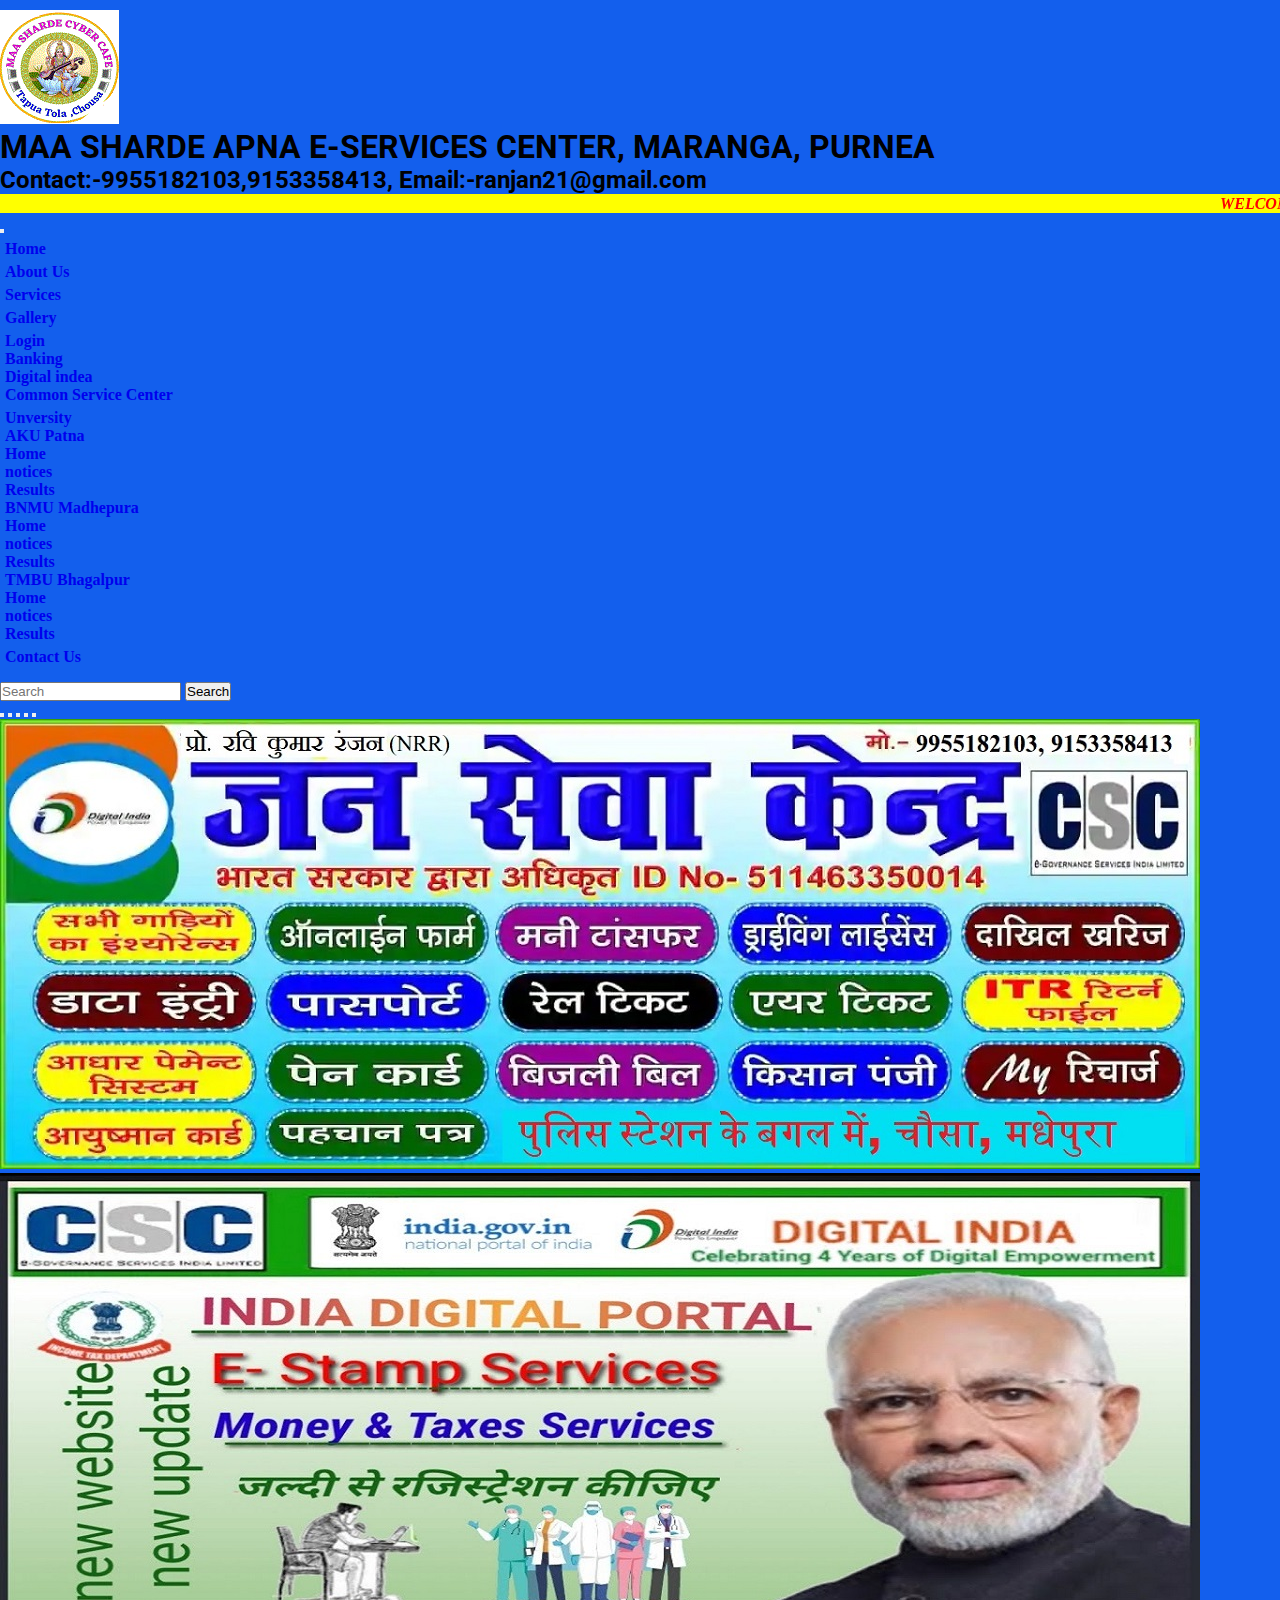
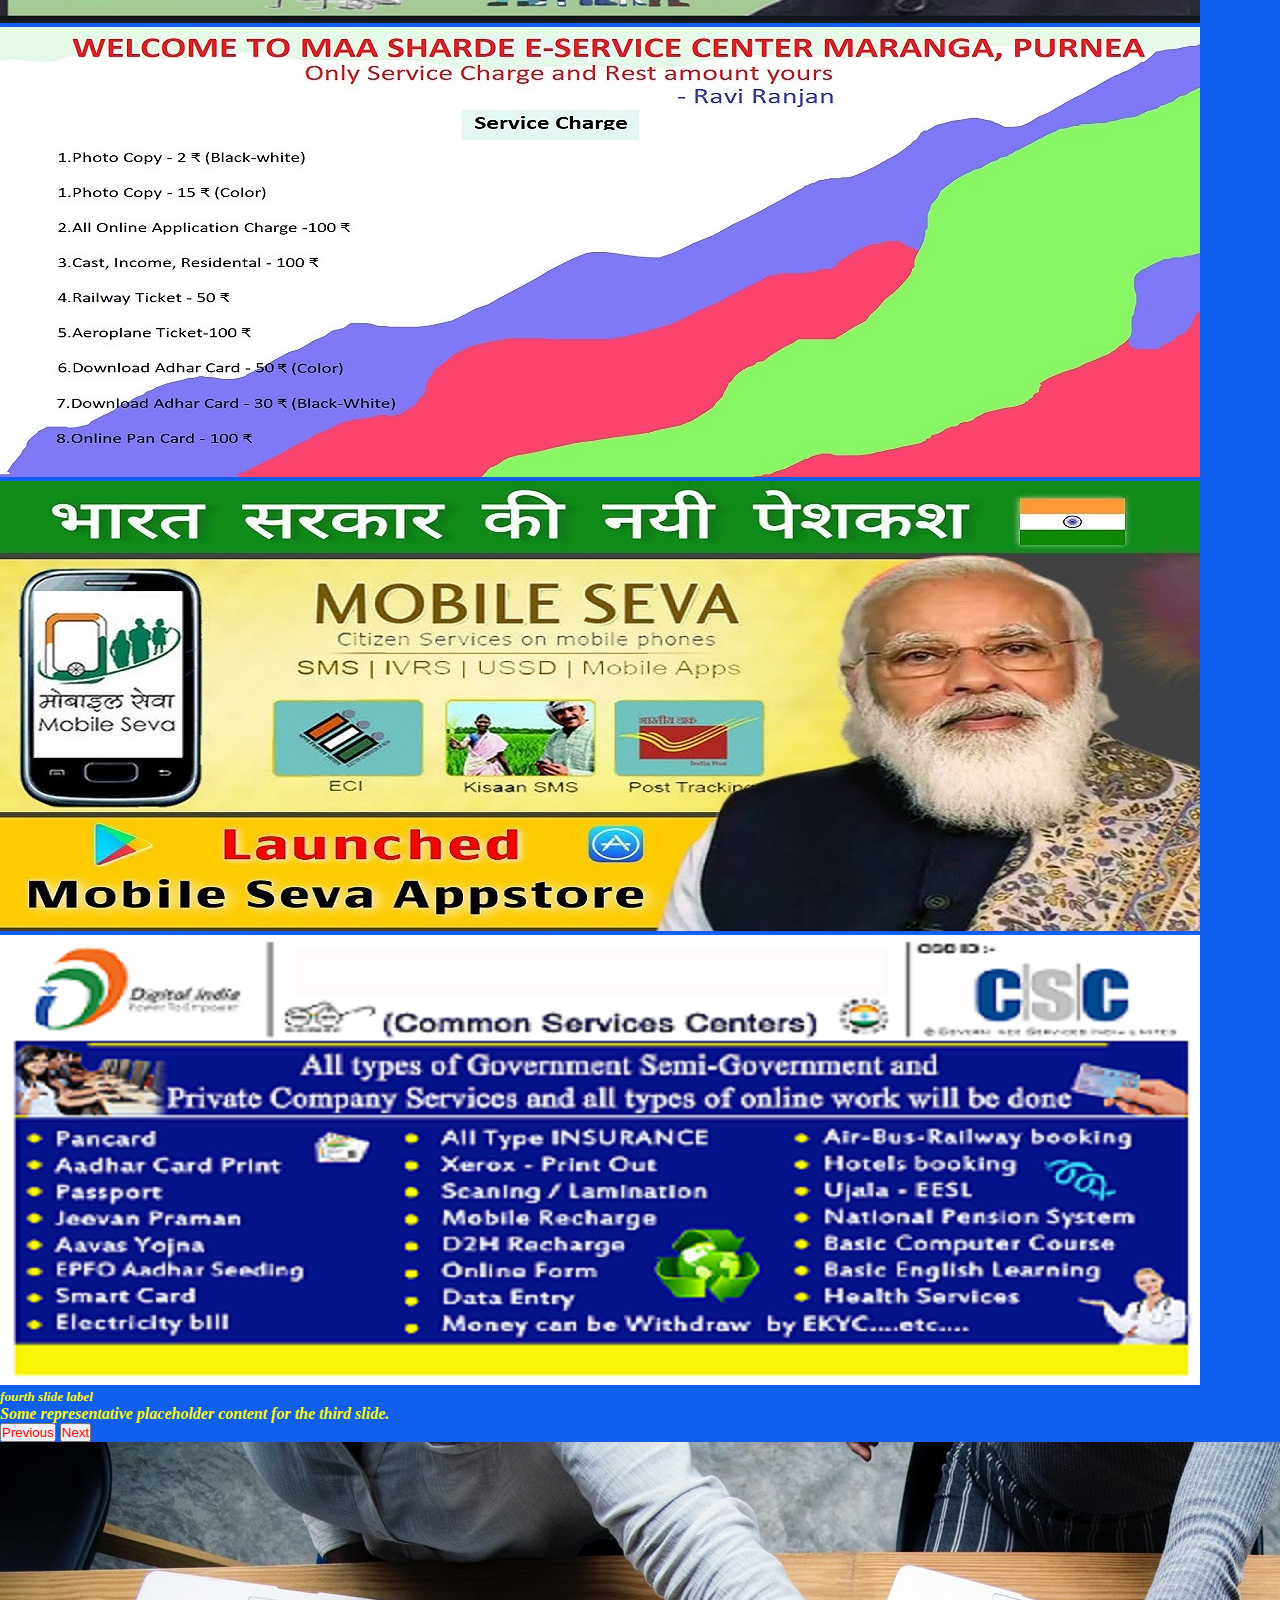
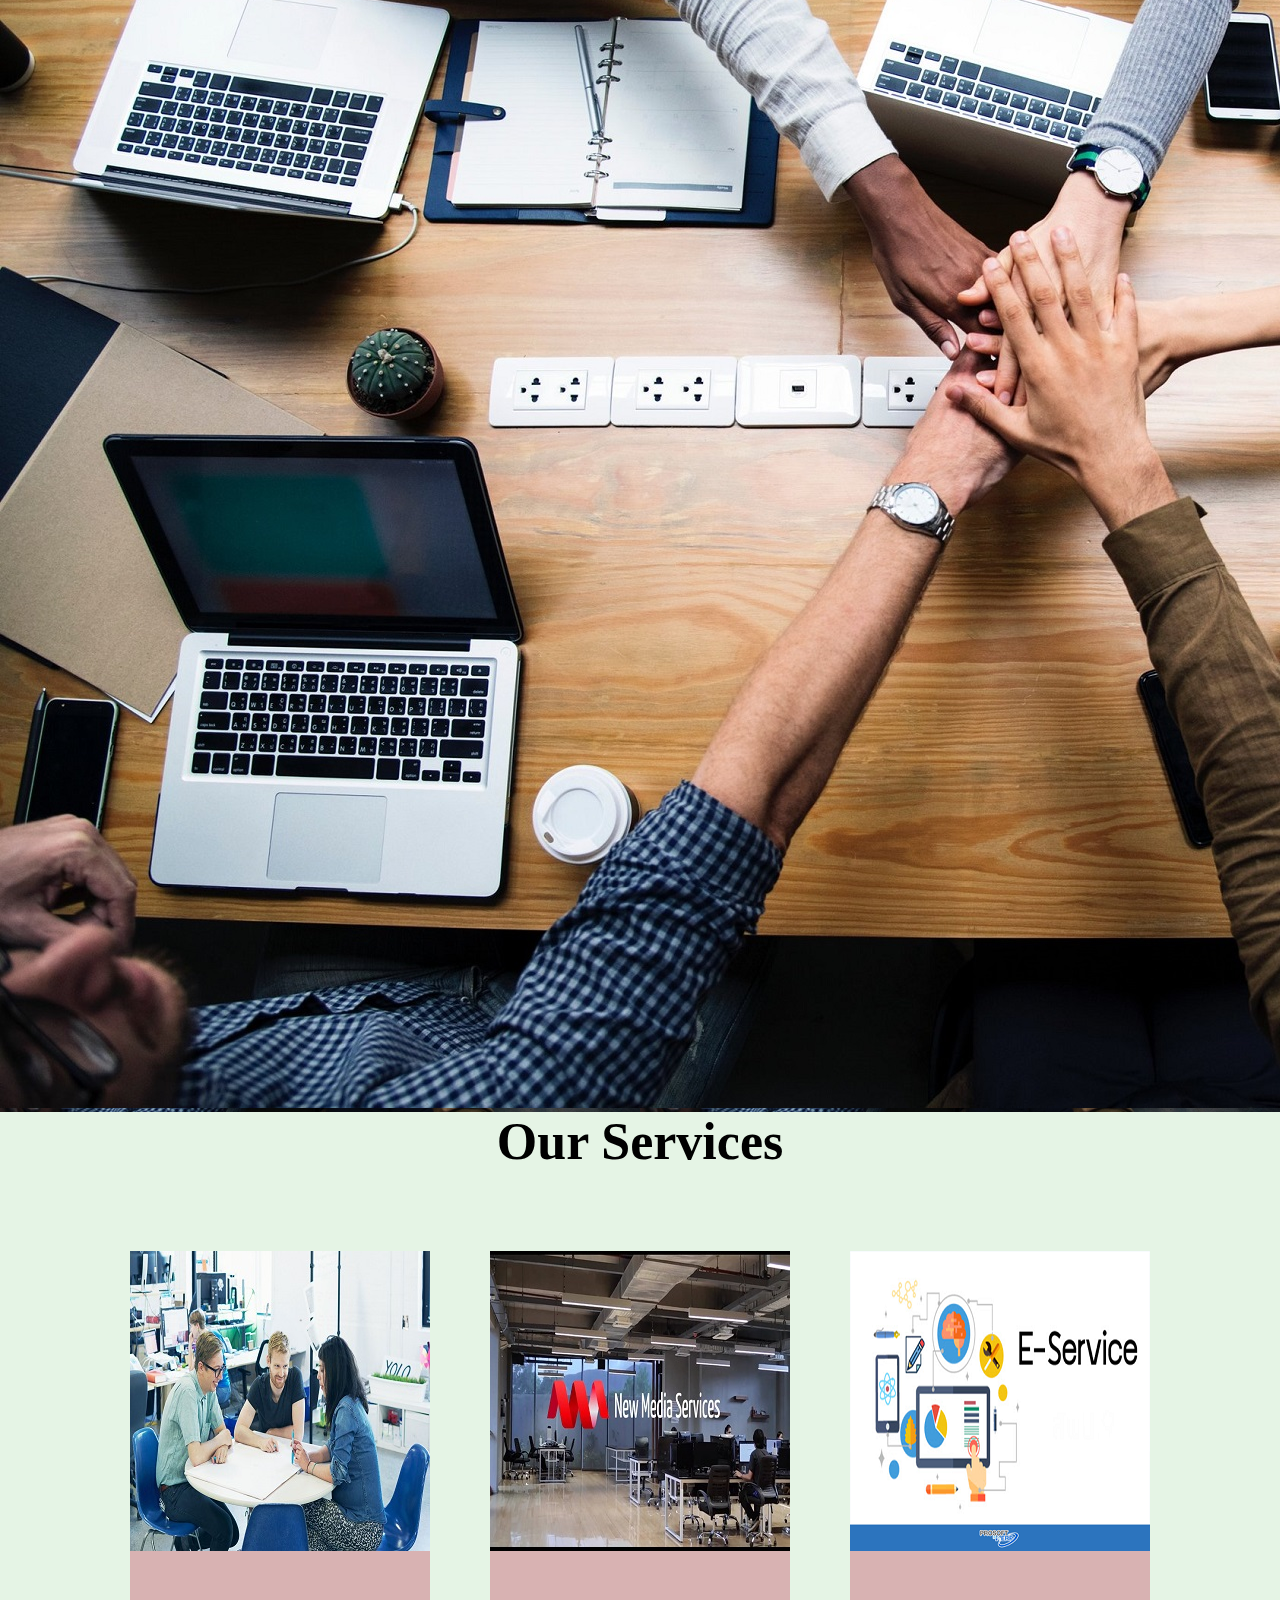
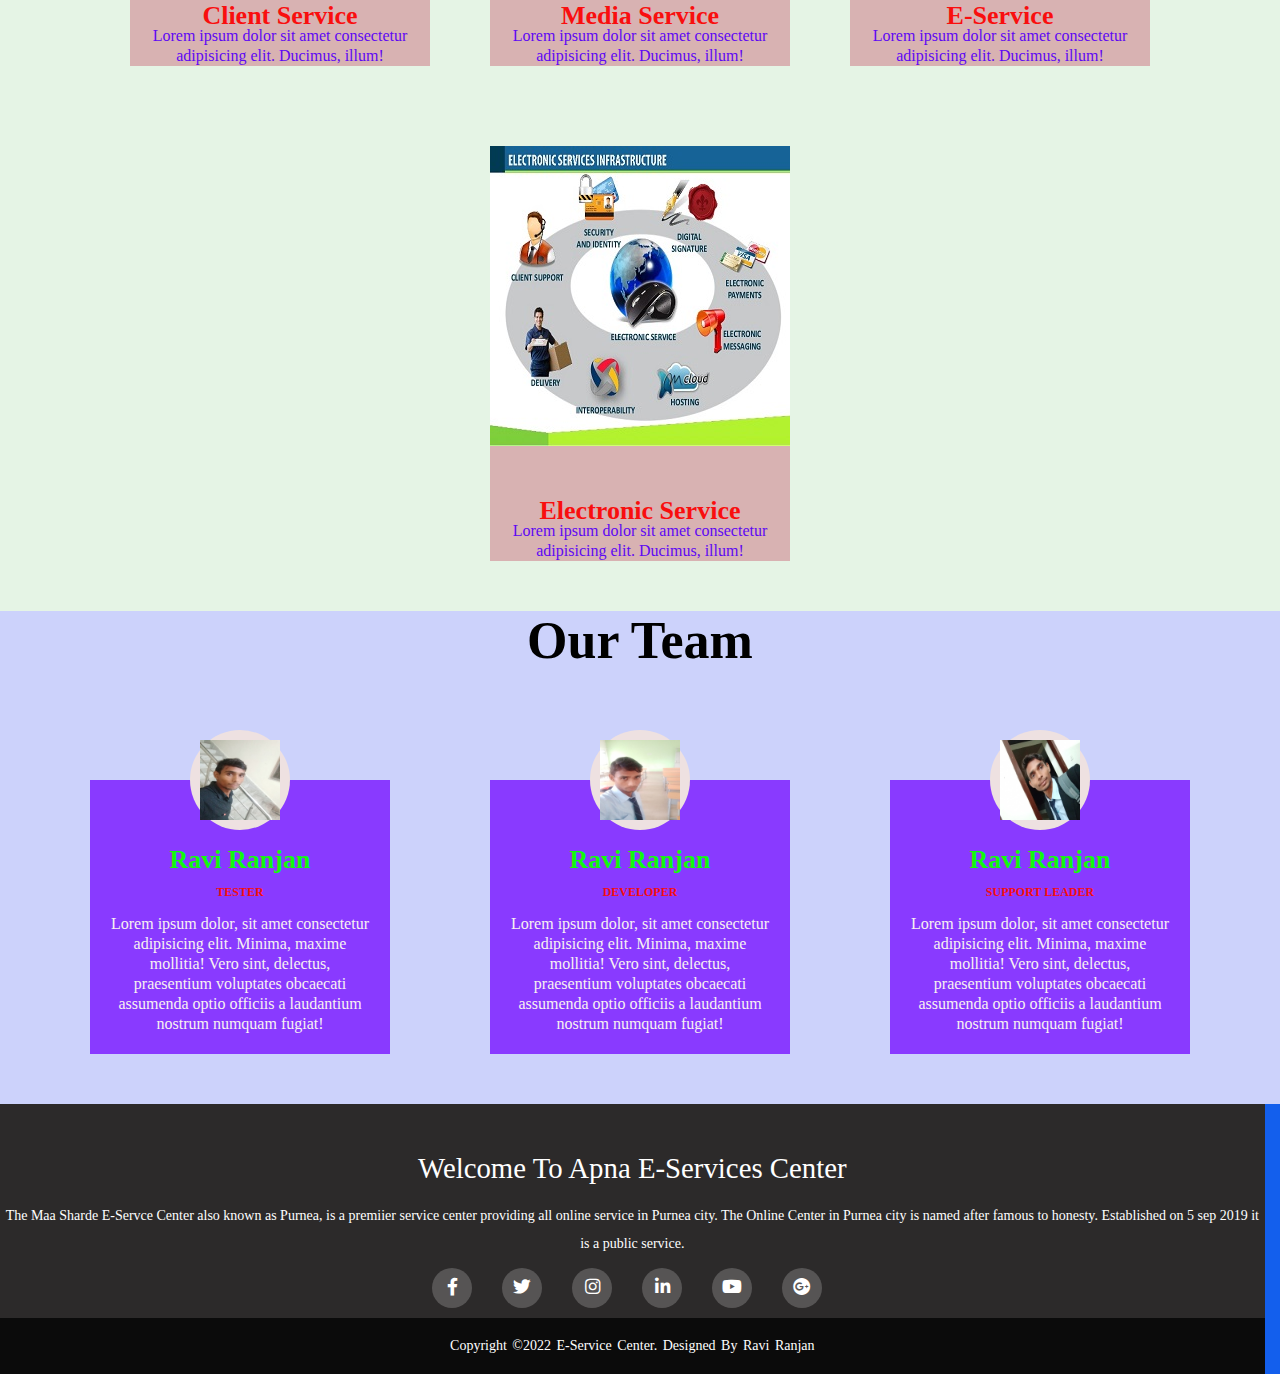
<file: Service Center/index.html>
<!DOCTYPE html>
<html lang="en">
<head>
    <meta charset="UTF-8">
    <meta http-equiv="X-UA-Compatible" content="IE=edge">
    <meta name="viewport" content="width=device-width, initial-scale=1.0">
    <link rel="shortcut icon" href="logo2.gif"> 
    <title>Welcome to E-Services</title>
    <link rel="stylesheet" type="text/css" href="style.css">
    <link rel="stylesheet" type="text/css" href="https://cdnjs.cloudflare.com/ajax/libs/font-awesome/5.15.1/css/all.min.css">
    <link href="https://cdn.jsdelivr.net/npm/bootstrap@5.1.3/dist/css/bootstrap.min.css" rel="stylesheet" integrity="sha384-1BmE4kWBq78iYhFldvKuhfTAU6auU8tT94WrHftjDbrCEXSU1oBoqyl2QvZ6jIW3" crossorigin="anonymous">
    <script src="https://cdn.jsdelivr.net/npm/bootstrap@5.1.3/dist/js/bootstrap.bundle.min.js" integrity="sha384-ka7Sk0Gln4gmtz2MlQnikT1wXgYsOg+OMhuP+IlRH9sENBO0LRn5q+8nbTov4+1p" crossorigin="anonymous"></script>
    <style>
        a{
            text-decoration: none;
        }
    </style>
</head>
<body>
  <!---------------------------------------------------------------------------End header---------------------------------------------------------------------->
  <div class="d-flex">
    <div class="flex-shrink-0">
      <img src="logo2.gif" alt="logo">
    </div>
    <div class="flex-grow-1 ms-3">
      <h1>MAA SHARDE APNA E-SERVICES CENTER, MARANGA, PURNEA</h1>
      <h2>Contact:-9955182103,9153358413, Email:-ranjan21@gmail.com</h2>
    </div>
  </div>
<!------------------------------------------------------------------------End header------------------------------------------------------------------------------>

<!--------------------------------------------------------------------------Start Marquee---------------------------------------------------------------------------->
  <marquee style="color: red;" direction="left" bgcolor="yellow">
    <h4>
      <div class="marquee">
        <a style="color:red;">WELCOME TO AAPNA E-SERVICES</a>
        <img src="2.gif">
        <a style="color:rgb(246, 33, 33);" href="https://www.sarkariresult.com/latestjob/">Apply lestest Job</a>
        <img src="2.gif">
        <a style="color:red;" href="https://www.sarkariresult.com/result/">View result</a>
        <img src="2.gif">
        <a style="color:red;" href="https://www.sarkariresult.com/admitcard/">Download Admit card</a>
        <img src="2.gif">
        <a style="color:red;" href="https://myaadhaar.uidai.gov.in/genricDownloadAadhaar">Download adhar card</a>
        <img src="2.gif">
        <a style="color:red;" href="https://www.nvsp.in/">Download Voter card</a>
        <img src="2.gif">
        <a style="color:red;" href="https://www.onlineservices.nsdl.com/paam/requestAndDownloadEPAN.html">Download Pan card</a>
        <img src="2.gif">
        <a style="color:rgb(247, 17, 17);" href="https://serviceonline.bihar.gov.in/">Online Cast, income and residential cartifacate</a>
      </div>
      </h4>
  </marquee>
 <!--------------------------------------------------------------------End Marquee---------------------------------------------------------------->

 <!--------------------------------------------------------------------Start Navbar---------------------------------------------------------------->
      <nav class="navbar navbar-expand-lg navbar-light bg-light">
        <div class="container-fluid">
          <button class="navbar-toggler" type="button" data-bs-toggle="collapse" data-bs-target="#navbarSupportedContent" aria-controls="navbarSupportedContent" aria-expanded="false" aria-label="Toggle navigation">
            <span class="navbar-toggler-icon"></span>
          </button>
          <div class="collapse navbar-collapse" id="navbarSupportedContent">
            <ul class="navbar-nav me-auto mb-2 mb-lg-0">
              <li class="nav-item">
                <a class="nav-link active" aria-current="page" href="file:///C:/Users/HP/Desktop/Service Center/index.html">Home</a>
              </li>
              <li class="nav-item">
                <a class="nav-link" href="file:///C:/Users/HP/Desktop/Service%20Center/About/About.html">About Us</a>
              </li>
              <li class="nav-item">
                <a class="nav-link" href="file:///C:/Users/HP/Desktop/Service%20Center/Service/Service.html">Services</a>
              </li>
              <li class="nav-item">
                <a class="nav-link" href="file:///C:/Users/HP/Desktop/Service%20Center/Gallery/Gallery.html">Gallery</a>
              </li>
              <li class="nav-item dropdown">
                <a class="nav-link dropdown-toggle" href="#" id="navbarDropdown" role="button" data-bs-toggle="dropdown" aria-expanded="false">Login</a>
                <ul class="dropdown-menu" aria-labelledby="navbarDropdown">
                  <li><a class="dropdown-item" href="https://b2b.spicesafar.com/loginPageLogin">Banking</a></li>
                  <li><a class="dropdown-item" href="https://digitalindiaportal.co.in/users/index.php">Digital indea</a></li>
                  <li><a class="dropdown-item" href="https://connect.csc.gov.in/account/authorize?response_type=code&client_id=0f8ca686-5a31-46b8-bb51-d9834ba9fa9d&redirect_uri=https%3A%2F%2Fdigitalseva.csc.gov.in%2Fauth%2Fcallback%2F&state=84295">Common Service Center</a></li>
                </ul>
              </li>
              <li class="nav-item dropdown">
                <a class="nav-link dropdown-toggle" href="#" id="navbarDropdown" role="button" data-bs-toggle="dropdown" aria-expanded="false">Unversity</a>
                <ul class="dropdown-menu" aria-labelledby="navbarDropdown">
                  <ul>
                    <a class="dropdown-item" href="#">AKU Patna</a>
                    <li><a class="dropdown-item" href="#">Home</a></li>
                    <li><a class="dropdown-item" href="#">notices</a></li>
                    <li><a class="dropdown-item" href="#">Results</a></li>
                  </ul>
                  <ul>
                    <a class="dropdown-item" href="#">BNMU Madhepura</a>
                    <li><a class="dropdown-item" href="https://bnmu.ac.in/">Home</a></li>
                    <li><a class="dropdown-item" href="https://bnmu.ac.in/category/notice/">notices</a></li>
                    <li><a class="dropdown-item" href="https://bnmu.ac.in/category/result/">Results</a></li>
                  </ul>
                  <ul>
                    <a class="dropdown-item" href="#">TMBU Bhagalpur</a>
                    <li><a class="dropdown-item" href="http://tmbuniv.ac.in/">Home</a></li>
                    <li><a class="dropdown-item" href="http://tmbuniv.ac.in/category/notices/">notices</a></li>
                    <li><a class="dropdown-item" href="http://umis.tmbuniv.ac.in/tmbu_index/Part3ExamResult.html">Results</a></li>
                  </ul>
                </ul>
              </li>
              <li class="nav-item">
                <a class="nav-link" href="file:///C:/Users/HP/Desktop/Service%20Center/contact/contact%20us.html">Contact Us</a>
              </li>
            </ul>
            <form class="d-flex">
              <input class="form-control me-2" type="search" placeholder="Search" aria-label="Search">
              <button class="btn btn-outline-success" type="submit">Search</button>
            </form>
          </div>
        </div>
      </nav>
<!----------------------------------------------------------------------------End Navbar------------------------------------------------------------------------>

<!--------------------------------------------------------------------------Start Carousel---------------------------------------------------------------------->
      <div id="carouselExampleDark" class="carousel carousel-dark slide" data-bs-ride="carousel">
        <div class="carousel-indicators">
          <button type="button" data-bs-target="#carouselExampleDark" data-bs-slide-to="0" class="active" aria-current="true" aria-label="Slide 1"></button>
          <button type="button" data-bs-target="#carouselExampleDark" data-bs-slide-to="1" aria-label="Slide 2"></button>
          <button type="button" data-bs-target="#carouselExampleDark" data-bs-slide-to="2" aria-label="Slide 3"></button>
          <button type="button" data-bs-target="#carouselExampleDark" data-bs-slide-to="3" aria-label="Slide 4"></button>
          <button type="button" data-bs-target="#carouselExampleDark" data-bs-slide-to="4" aria-label="Slide 5"></button>
        </div>
        <div class="carousel-inner">
          <div class="carousel-item active" data-bs-interval="10000">
            <img src="sr231.jpg" class="d-block w-100" alt="...">
          </div>
          <div class="carousel-item" data-bs-interval="2000">
            <img src="sr11.jpg" class="d-block w-100" alt="...">
          </div>
          <div class="carousel-item">
            <img src="rv.jpg" class="d-block w-100" alt="...">
          </div>
          <div class="carousel-item">
            <img src="sr14.jpg" class="d-block w-100" alt="...">
          </div>
          <div class="carousel-item">
            <img src="service.png" class="d-block w-100" alt="...">
            <div class="carousel-caption d-none d-md-block">
              <h5 style="color: rgb(245, 253, 14);">fourth slide label</h5>
              <p style="color: rgb(251, 255, 0);">Some representative placeholder content for the third slide.</p>
            </div>
          </div>
          
        </div>
        <button class="carousel-control-prev" type="button" data-bs-target="#carouselExampleDark" data-bs-slide="prev">
          <span class="carousel-control-prev-icon" aria-hidden="true"></span>
          <span class="visually-hidden">Previous</span>
        </button>
        <button class="carousel-control-next" type="button" data-bs-target="#carouselExampleDark" data-bs-slide="next">
          <span class="carousel-control-next-icon" aria-hidden="true"></span>
          <span class="visually-hidden">Next</span>
        </button>
      </div>
<!-----------------------------------------------------------------------------------End Carousel---------------------------------------------------------------------->

<!----------------------------------------------------------------------------------bgimage------------------------------------------------------------------------>
      <div class="bgimage">
      <img src="bgimange.jpg" class="img-fluid" alt="bgimage">
      </div>
<!------------------------------------------------------------------------start Service------------------------------------------------------------------------->
<div class="bgcolors">
  <div class="service">
    <div class="wrapper">
      <h1>Our Services</h1>
      <div class="ours">
        <div class="ours_service">
          <div class="service_img">
            <img src="sv1.jpg" alt="our_service_image">
          </div>
          <h3>Client Service</h3>
          <p>Lorem ipsum dolor sit amet consectetur adipisicing elit. Ducimus, illum!</p>
        </div>
        <div class="ours_service">
          <div class="service_img">
            <img src="sv2.jpg" alt="our_service_image">
          </div>
          <h3>Media Service</h3>
          <p>Lorem ipsum dolor sit amet consectetur adipisicing elit. Ducimus, illum!</p>
        </div>
        <div class="ours_service">
          <div class="service_img">
            <img src="sv3.jpg" alt="our_service_image">
          </div>
          <h3>E-Service</h3>
          <p>Lorem ipsum dolor sit amet consectetur adipisicing elit. Ducimus, illum!</p>
        </div>
        <div class="ours_service">
          <div class="service_img">
            <img src="sv4.jpg" alt="our_service_image">
          </div>
          <h3>Electronic Service</h3>
          <p>Lorem ipsum dolor sit amet consectetur adipisicing elit. Ducimus, illum!</p>
        </div>
      </div>
    </div>
  </div>
</div>
<!-------------------------------------------------------------------------end Service------------------------------------------------------------------------->

<!-----------------------------------------------------------------------------start Team Member------------------------------------------------------------------------->
    <div class="bgcolor">
      <div class="member">
      <div class="wrapper">
          <h1>Our Team</h1>
          <div class="team">
            <div class="team_member">
              <div class="team_img">
                <img src="r1.jpg" alt="team_member_image">
              </div>
              <h3>Ravi Ranjan</h3>
              <p class="role">Tester</p>
              <p>Lorem ipsum dolor, sit amet consectetur adipisicing elit. Minima, maxime mollitia! Vero sint, delectus,
                 praesentium voluptates obcaecati assumenda optio officiis a laudantium nostrum numquam fugiat!</p>
            </div>
            <div class="team_member">
              <div class="team_img">
                <img src="r2.jpg" alt="team_member_image">
              </div>
              <h3>Ravi Ranjan</h3>
              <p class="role">Developer</p>
              <p>Lorem ipsum dolor, sit amet consectetur adipisicing elit. Minima, maxime mollitia! Vero sint, delectus,
                 praesentium voluptates obcaecati assumenda optio officiis a laudantium nostrum numquam fugiat!</p>
            </div>
            <div class="team_member">
              <div class="team_img">
                <img src="r3.jpg" alt="team_member_image">
              </div>
              <h3>Ravi Ranjan</h3>
              <p class="role">Support Leader</p>
              <p>Lorem ipsum dolor, sit amet consectetur adipisicing elit. Minima, maxime mollitia! Vero sint, delectus,
                 praesentium voluptates obcaecati assumenda optio officiis a laudantium nostrum numquam fugiat!</p>
            </div>
          </div>
      </div>
      </div>
    </div>
<!---------------------------------------------------------------------------End eammember----------------------------------------------------------------------->

<!---------------------------------------------------------------------------------start footer----------------------------------------------------------->
      <footer>
        <div class="footer-content">
          <h3>Welcome to Apna E-Services Center</h3>
          <p>The Maa Sharde E-Servce Center also known as Purnea,
            is a premiier service center providing all online service in Purnea city.
            The Online Center in Purnea city is named after famous to honesty.
            Established on 5 sep 2019 it is a public service.</p>
          <ul class="socials">
            <li><a href="https://www.facebook.com/"><i class="fab fa-facebook-f"></i></a></li>
            <li><a href="#"><i class="fab fa-twitter"></i></a></li>  
            <li><a href="#"><i class="fab fa-instagram"></i></a></li>
            <li><a href="https://www.linkedin.com/feed/"><i class="fab fa-linkedin-in"></i></a></li>
            <li><a href="https://www.youtube.com/results?search_query=w3school"><i class="fab fa-youtube"></i></a></li>
            <li><a href="#"><i class="fab fa-google-plus"></i></a></li>
          </ul>
        </div>
        <div class="footer-bottom">
          <p>copyright &copy;2022 E-Service Center. Designed by  Ravi Ranjan </p>
        </div>
      </footer>
<!--------------------------------------------------------------------------------End footer--------------------------------------------------------------------->  
</body>
</html>
</file>
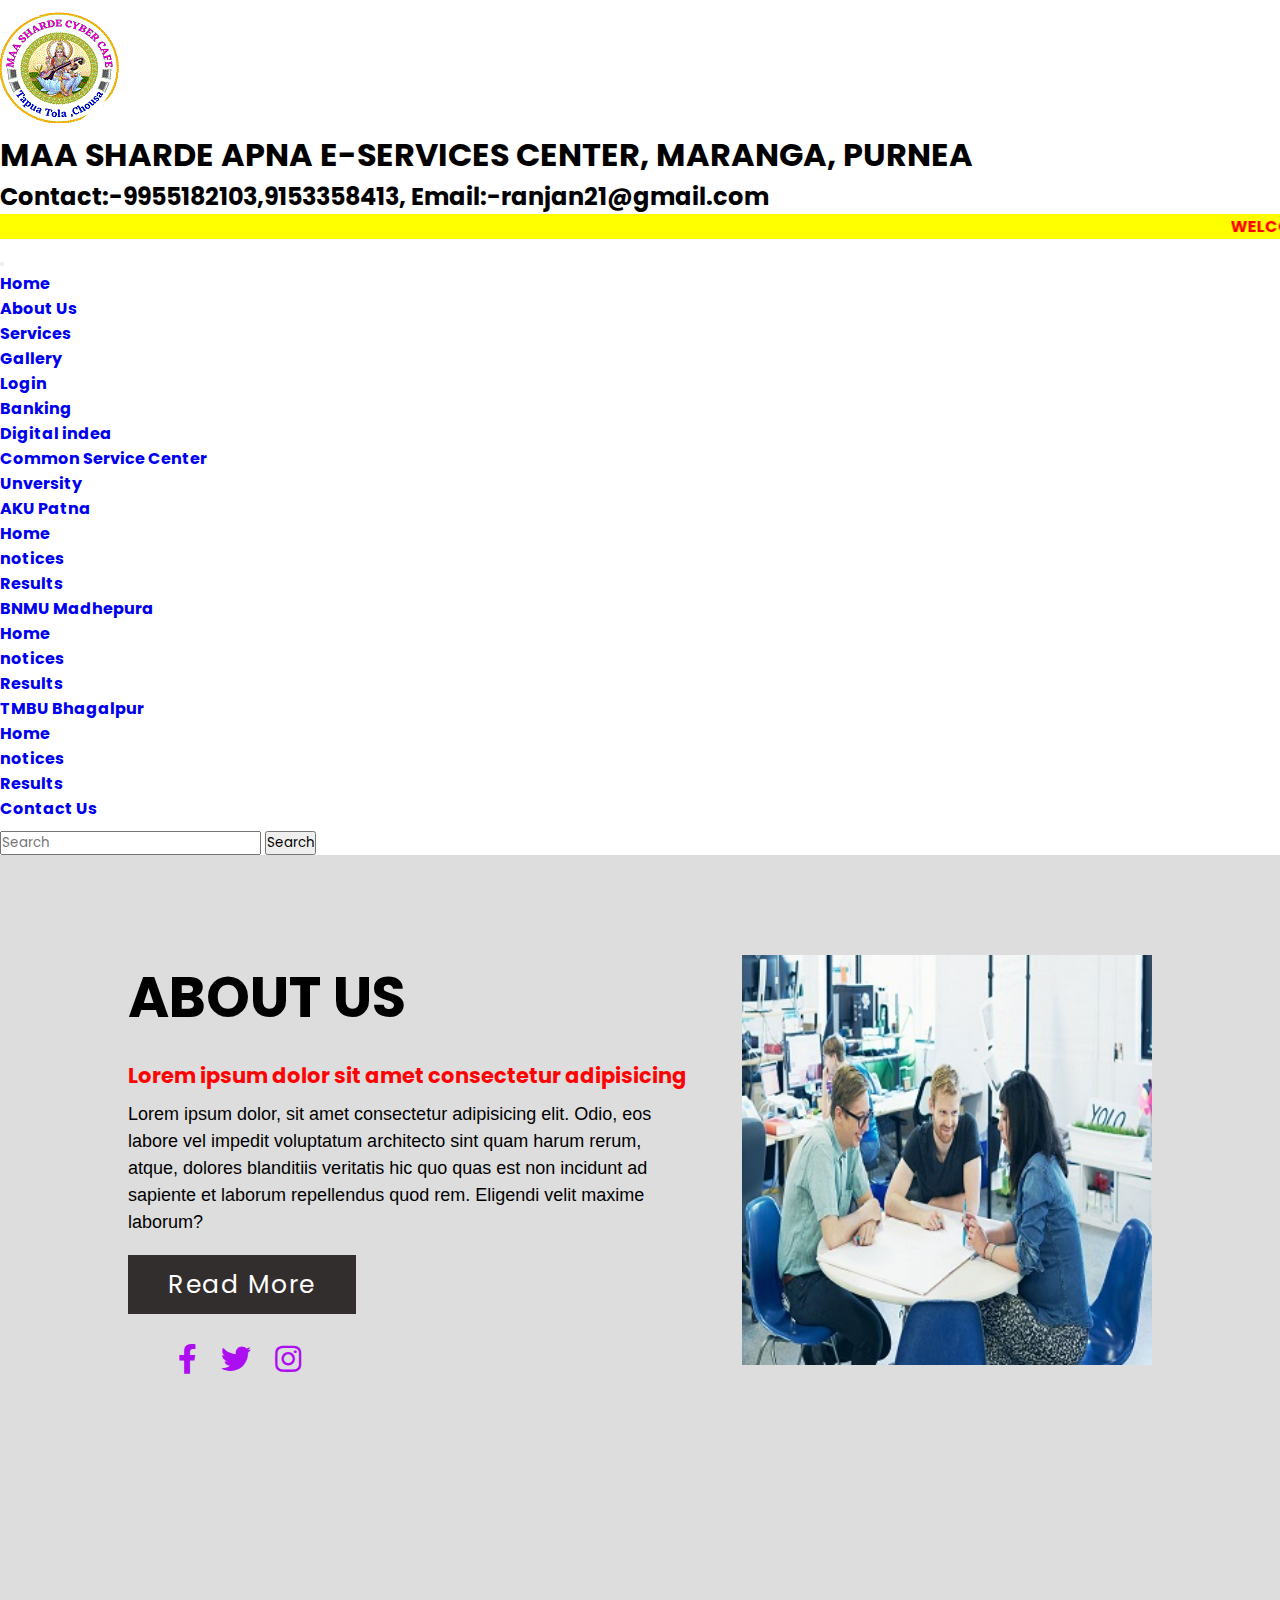
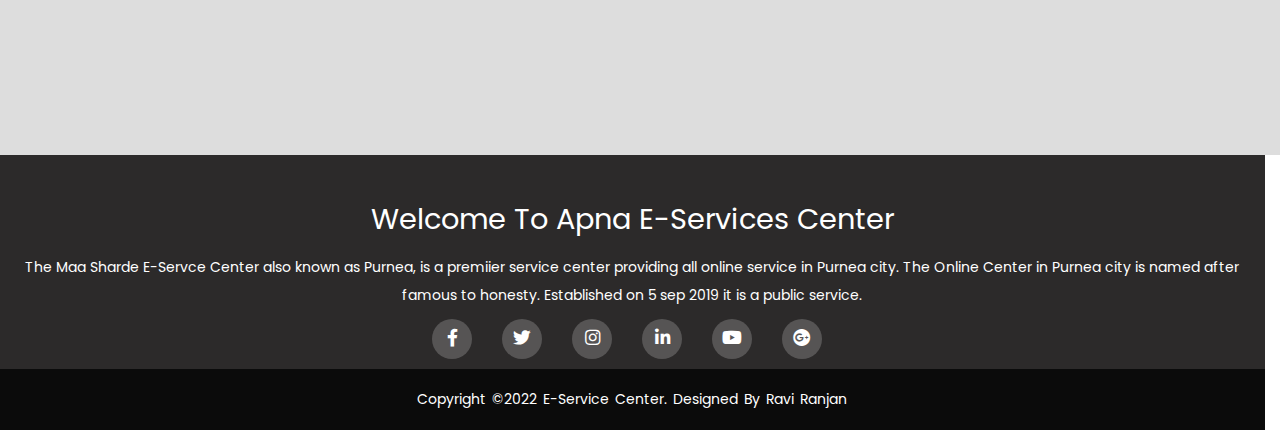
<file: Service Center/About/About.html>
<!DOCTYPE html>
<html lang="en">
<head>
    <meta charset="UTF-8">
    <meta http-equiv="X-UA-Compatible" content="IE=edge">
    <meta name="viewport" content="width=device-width, initial-scale=1.0">
    <link rel="shortcut icon" href="logo2.gif"> 
    <title>Welcome to E-Services</title>
    <link rel="stylesheet" href="https://use.fontawesome.com/releases/v5.15.4/css/all.css" >
    <link rel="stylesheet" type="text/css" href="astyle.css">
    <link href="https://cdn.jsdelivr.net/npm/bootstrap@5.1.3/dist/css/bootstrap.min.css" rel="stylesheet" integrity="sha384-1BmE4kWBq78iYhFldvKuhfTAU6auU8tT94WrHftjDbrCEXSU1oBoqyl2QvZ6jIW3" crossorigin="anonymous">
    <script src="https://cdn.jsdelivr.net/npm/bootstrap@5.1.3/dist/js/bootstrap.bundle.min.js" integrity="sha384-ka7Sk0Gln4gmtz2MlQnikT1wXgYsOg+OMhuP+IlRH9sENBO0LRn5q+8nbTov4+1p" crossorigin="anonymous"></script>
    <style>
        a{
            text-decoration: none;
        }
    </style>
</head>
<body>
  <div class="d-flex">
    <div class="flex-shrink-0">
      <img src="logo2.gif" alt="logo">
    </div>
    <div class="flex-grow-1 ms-3">
      <h1>MAA SHARDE APNA E-SERVICES CENTER, MARANGA, PURNEA</h1>
      <h2>Contact:-9955182103,9153358413, Email:-ranjan21@gmail.com</h2>
    </div>
  </div>
      <marquee style="color: red;" direction="left" bgcolor="yellow">
        <h4>
          <div class="marquee">
            <a style="color:red;">WELCOME TO AAPNA E-SERVICES</a>
            <img src="2.gif">
            <a style="color:red;" href="https://www.sarkariresult.com/latestjob/">Apply lestest Job</a>  
            <img src="2.gif">
            <a style="color:red;" href="https://www.sarkariresult.com/result/">View result</a>   
            <img src="2.gif">
            <a style="color:red;" href="https://www.sarkariresult.com/admitcard/">Download Admit card</a>
            <img src="2.gif">
            <a style="color:red;" href="https://myaadhaar.uidai.gov.in/genricDownloadAadhaar">Download adhar card</a>    
            <img src="2.gif">
            <a style="color:red;" href="https://www.nvsp.in/">Download Voter card</a>
            <img src="2.gif">
            <a style="color:red;" href="https://www.onlineservices.nsdl.com/paam/requestAndDownloadEPAN.html">Download Pan card</a>
            <img src="2.gif">
            <a style="color:red;" href="https://serviceonline.bihar.gov.in/">Online Cast, income and residential cartifacate</a>
          </div>
          </h4>
      </marquee>
        <nav class="navbar navbar-expand-lg navbar-light bg-light">
            <div class="container-fluid">
              <button class="navbar-toggler" type="button" data-bs-toggle="collapse" data-bs-target="#navbarSupportedContent" aria-controls="navbarSupportedContent" aria-expanded="false" aria-label="Toggle navigation">
                <span class="navbar-toggler-icon"></span>
              </button>
              <div class="collapse navbar-collapse" id="navbarSupportedContent">
                <ul class="navbar-nav me-auto mb-2 mb-lg-0">
                  <li class="nav-item">
                    <a class="nav-link active" aria-current="page" href="file:///C:/Users/HP/Desktop/Service Center/index.html">Home</a>
                  </li>
                  <li class="nav-item">
                    <a class="nav-link" href="file:///C:/Users/HP/Desktop/Service%20Center/About/About.html">About Us</a>
                  </li>
                  <li class="nav-item">
                    <a class="nav-link" href="file:///C:/Users/HP/Desktop/Service%20Center/Service/Service.html">Services</a>
                  </li>
                  <li class="nav-item">
                    <a class="nav-link" href="file:///C:/Users/HP/Desktop/Service%20Center/Gallery/Gallery.html">Gallery</a>
                  </li>
                  <li class="nav-item dropdown">
                    <a class="nav-link dropdown-toggle" href="#" id="navbarDropdown" role="button" data-bs-toggle="dropdown" aria-expanded="false">Login</a>
                    <ul class="dropdown-menu" aria-labelledby="navbarDropdown">
                      <li><a class="dropdown-item" href="https://b2b.spicesafar.com/loginPageLogin">Banking</a></li>
                      <li><a class="dropdown-item" href="https://digitalindiaportal.co.in/users/index.php">Digital indea</a></li>
                      <li><a class="dropdown-item" href="https://connect.csc.gov.in/account/authorize?response_type=code&client_id=0f8ca686-5a31-46b8-bb51-d9834ba9fa9d&redirect_uri=https%3A%2F%2Fdigitalseva.csc.gov.in%2Fauth%2Fcallback%2F&state=84295">Common Service Center</a></li>
                    </ul>
                  </li>
                  <li class="nav-item dropdown">
                    <a class="nav-link dropdown-toggle" href="#" id="navbarDropdown" role="button" data-bs-toggle="dropdown" aria-expanded="false">Unversity</a>
                    <ul class="dropdown-menu" aria-labelledby="navbarDropdown">
                      <ul>
                        <a class="dropdown-item" href="#">AKU Patna</a>
                        <li><a class="dropdown-item" href="#">Home</a></li>
                        <li><a class="dropdown-item" href="#">notices</a></li>
                        <li><a class="dropdown-item" href="#">Results</a></li>
                      </ul>
                      <ul>
                        <a class="dropdown-item" href="#">BNMU Madhepura</a>
                        <li><a class="dropdown-item" href="https://bnmu.ac.in/">Home</a></li>
                        <li><a class="dropdown-item" href="https://bnmu.ac.in/category/notice/">notices</a></li>
                        <li><a class="dropdown-item" href="https://bnmu.ac.in/category/result/">Results</a></li>
                      </ul>
                      <ul>
                        <a class="dropdown-item" href="#">TMBU Bhagalpur</a>
                        <li><a class="dropdown-item" href="http://tmbuniv.ac.in/">Home</a></li>
                        <li><a class="dropdown-item" href="http://tmbuniv.ac.in/category/notices/">notices</a></li>
                        <li><a class="dropdown-item" href="http://umis.tmbuniv.ac.in/tmbu_index/Part3ExamResult.html">Results</a></li>
                      </ul>
                    </ul>
                  </li>
                  <li class="nav-item">
                    <a class="nav-link" href="file:///C:/Users/HP/Desktop/Service%20Center/contact/contact%20us.html">Contact Us</a>
                  </li>
                </ul>
                <form class="d-flex">
                  <input class="form-control me-2" type="search" placeholder="Search" aria-label="Search">
                  <button class="btn btn-outline-success" type="submit">Search</button>
                </form>
              </div>
            </div>
        </nav>


    <div class="section">
       <div class="container">
           <div class="content-section">
               <div class="title">
                   <h1>About Us</h1>
               </div>
               <div class="content">
                   <h3>Lorem ipsum dolor sit amet consectetur adipisicing</h3>
                   <p>Lorem ipsum dolor, sit amet consectetur adipisicing
                     elit. Odio, eos labore vel impedit voluptatum 
                     architecto sint quam harum rerum, atque, dolores 
                     blanditiis veritatis hic quo quas est non incidunt 
                     ad sapiente et laborum repellendus quod rem. 
                     Eligendi velit maxime laborum?
                    </p>
                    <div class="button">
                        <a href="file:///C:/Users/HP/Desktop/Service%20Center/About/readmore.html">Read More</a>
                    </div>
               </div>
               <div class="social">
                  <a href=""><i class="fab fa-facebook-f"></i></a>
                  <a href=""><i class="fab fa-twitter"></i></a>
                  <a href=""><i class="fab fa-instagram"></i></a>
               </div>
           </div>
           <div class="image-section">
               <img src="sv1.jpg" alt="">
           </div>
       </div>
    </div>

    <footer>
      <div class="footer-content">
        <h3>Welcome to Apna E-Services Center</h3>
        <p>The Maa Sharde E-Servce Center also known as Purnea,
          is a premiier service center providing all online service in Purnea city.
          The Online Center in Purnea city is named after famous to honesty.
          Established on 5 sep 2019 it is a public service.</p>
        <ul class="socials">
          <li><a href="https://www.facebook.com/"><i class="fab fa-facebook-f"></i></a></li>
          <li><a href="#"><i class="fab fa-twitter"></i></a></li>  
          <li><a href="#"><i class="fab fa-instagram"></i></a></li>
          <li><a href="https://www.linkedin.com/feed/"><i class="fab fa-linkedin-in"></i></a></li>
          <li><a href="https://www.youtube.com/results?search_query=w3school"><i class="fab fa-youtube"></i></a></li>
          <li><a href="#"><i class="fab fa-google-plus"></i></a></li>
        </ul>
      </div>
      <div class="footer-bottom">
        <p>copyright &copy;2022 E-Service Center. Designed by  Ravi Ranjan </p>
      </div>
    </footer>
</body>
</html>
</file>
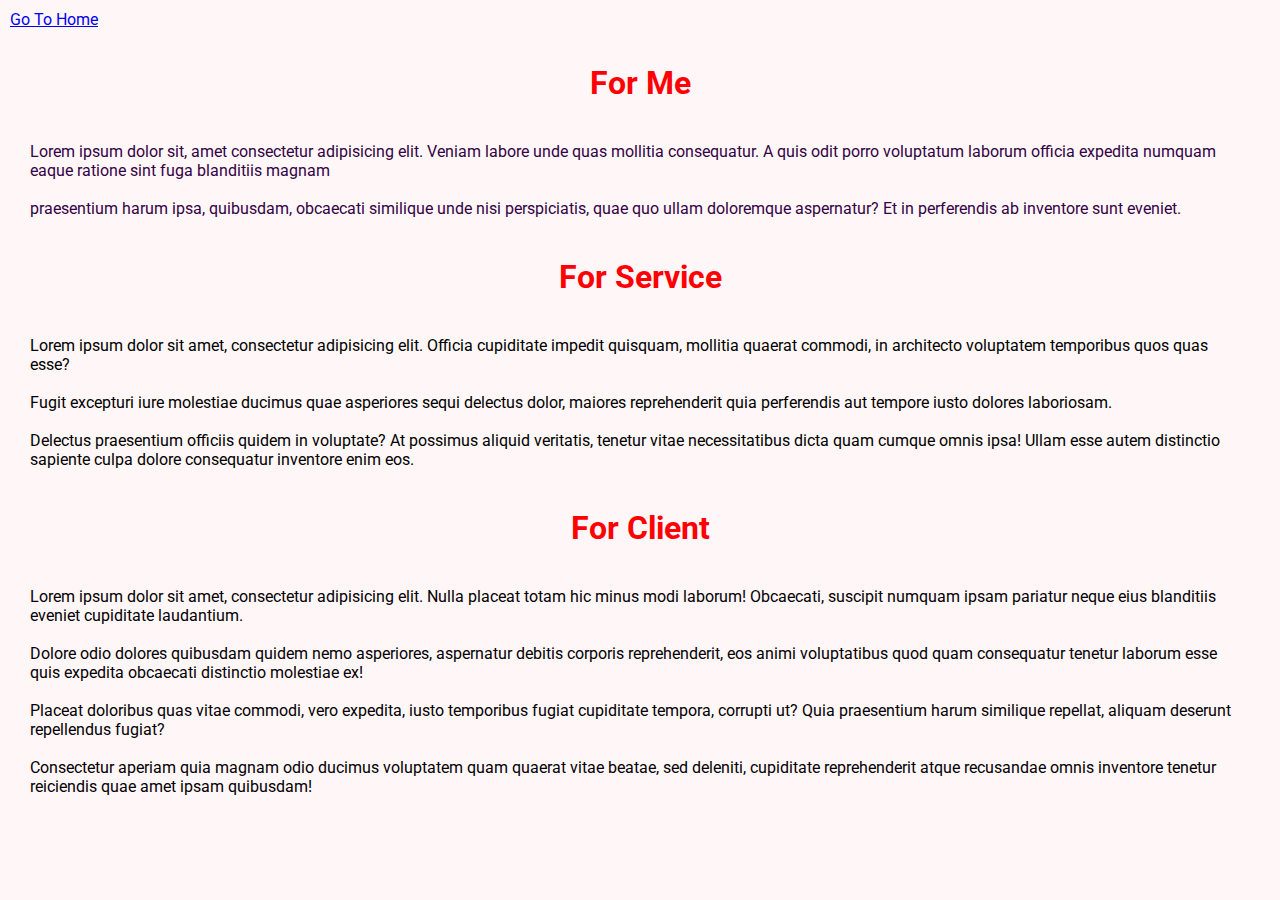
<file: Service Center/About/readmore.html>
<!DOCTYPE html>
<html lang="en">
<head>
    <meta charset="UTF-8">
    <meta http-equiv="X-UA-Compatible" content="IE=edge">
    <meta name="viewport" content="width=device-width, initial-scale=1.0">
    <link rel="shortcut icon" href="logo2.gif"> 
    <title>Welcome to E-Services</title>
    <link rel="stylesheet" type="text/css" href="rstyle.css">
</head>
<body>
    
    <div class="title">
        <Div class="kumar">
            <a href="file:///C:/Users/HP/Desktop/Service%20Center/About/About.html">Go To Home</a>
        </Div>
        <div class="me">
            <h1>For Me</h1>
            <p>Lorem ipsum dolor sit, amet consectetur adipisicing elit. 
                Veniam labore unde quas mollitia consequatur. 
                A quis odit porro voluptatum laborum officia expedita 
                numquam eaque ratione sint fuga blanditiis magnam<br/><br/>
                praesentium harum ipsa, quibusdam, obcaecati similique
                unde nisi perspiciatis, quae quo ullam doloremque 
                aspernatur? Et in perferendis ab inventore sunt eveniet.
            </p>
        </div>
        <div class="Service">
            <h1>For Service</h1>
            <p>Lorem ipsum dolor sit amet, consectetur adipisicing elit. 
                Officia cupiditate impedit quisquam, mollitia quaerat 
                commodi, in architecto voluptatem temporibus quos quas 
                esse? <br/><br/>Fugit excepturi iure molestiae ducimus quae 
                asperiores sequi delectus dolor, maiores 
                reprehenderit quia perferendis aut tempore iusto 
                dolores laboriosam.<br/> <br/>Delectus praesentium officiis 
                quidem in voluptate? At possimus aliquid veritatis, 
                tenetur vitae necessitatibus dicta quam cumque omnis 
                ipsa! Ullam esse autem distinctio sapiente culpa 
                dolore consequatur inventore enim eos.
            </p>
        </div>
        <div class="Client">
            <h1>For Client</h1>
            <p>Lorem ipsum dolor sit amet, consectetur adipisicing elit. 
                Nulla placeat totam hic minus modi laborum! Obcaecati,
                suscipit numquam ipsam pariatur neque eius blanditiis
                eveniet cupiditate laudantium. <br/><br/>
                Dolore odio dolores 
                quibusdam quidem nemo asperiores, aspernatur debitis 
                corporis reprehenderit, eos animi voluptatibus quod 
                quam consequatur tenetur laborum esse quis expedita 
                obcaecati distinctio molestiae ex!<br/><br/>Placeat doloribus 
                quas vitae commodi, vero expedita, iusto temporibus 
                fugiat cupiditate tempora, corrupti ut? Quia praesentium 
                harum similique repellat, aliquam deserunt repellendus 
                fugiat? <br/><br/>Consectetur aperiam quia magnam odio ducimus 
                voluptatem quam quaerat vitae beatae, sed deleniti, 
                cupiditate reprehenderit atque recusandae omnis inventore 
                tenetur reiciendis quae amet ipsam quibusdam!
            </p>
        </div>
    </div>
</body>
</html>
</file>
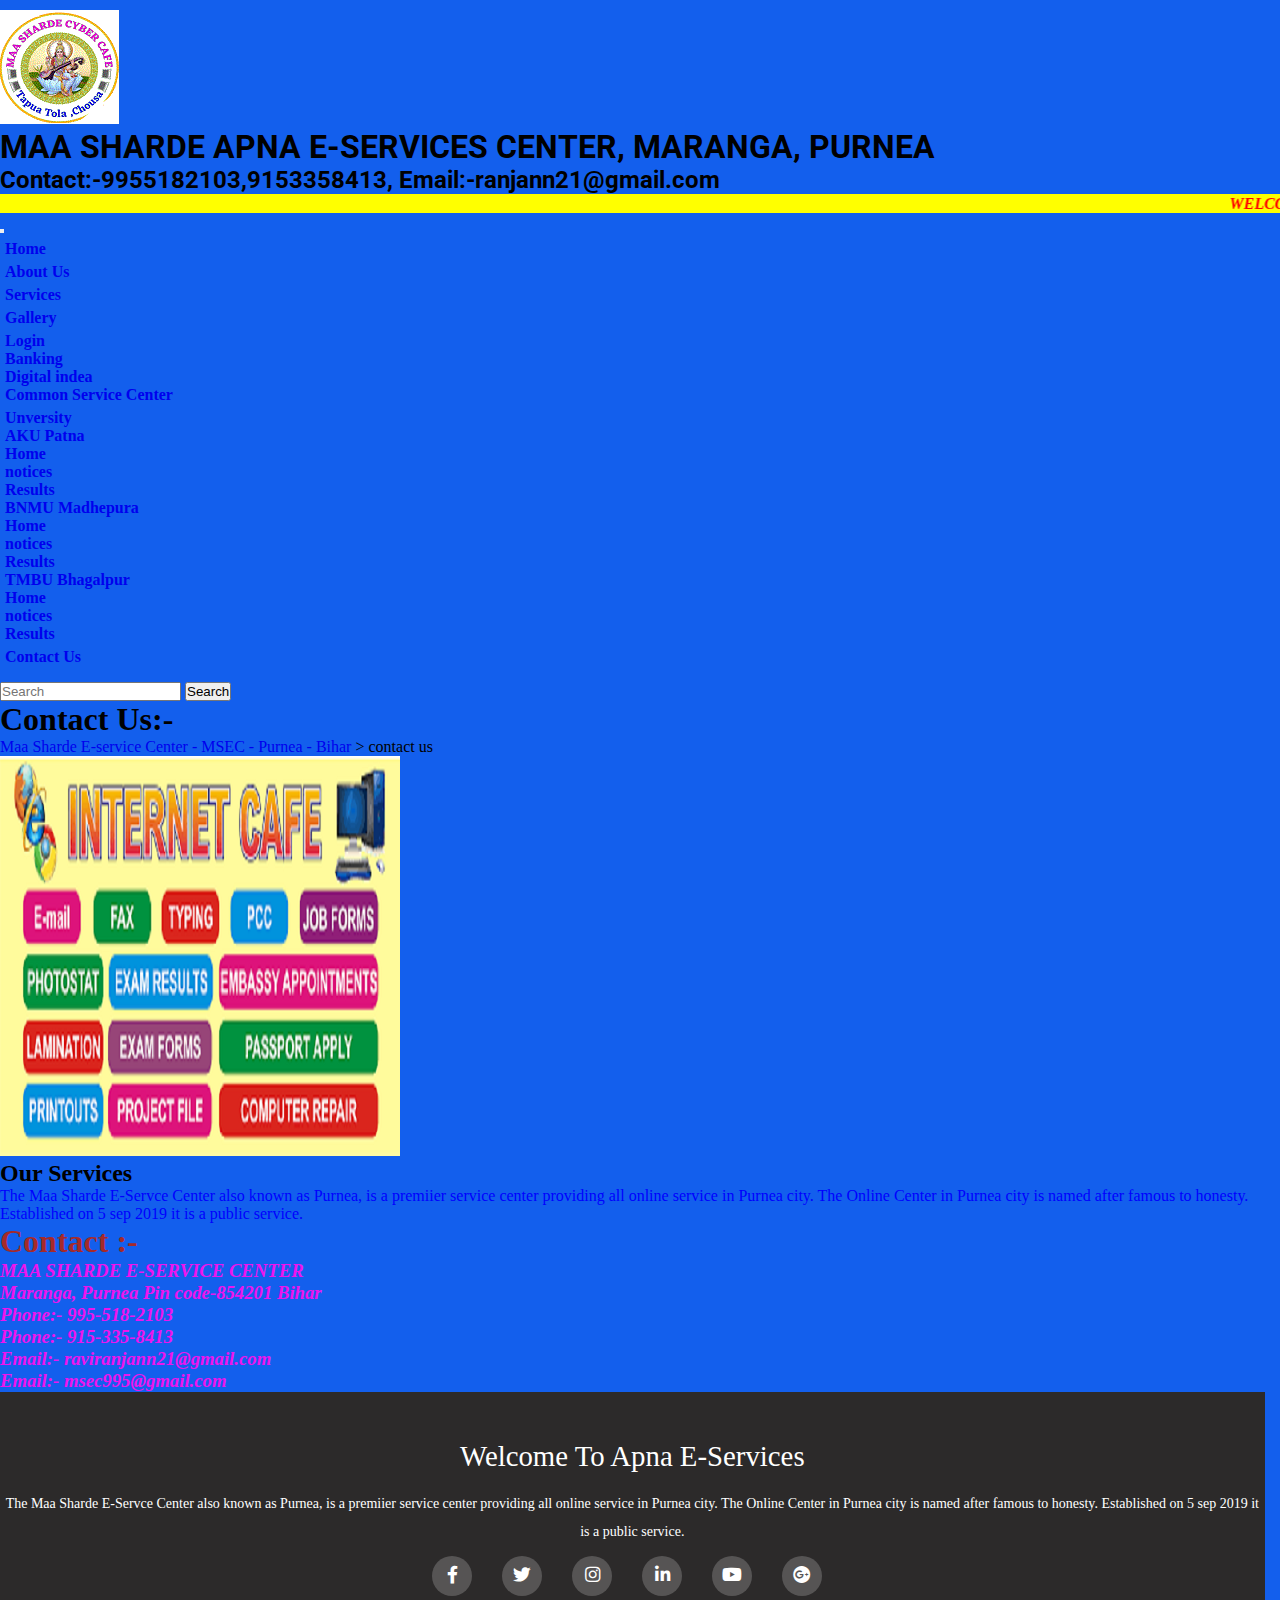
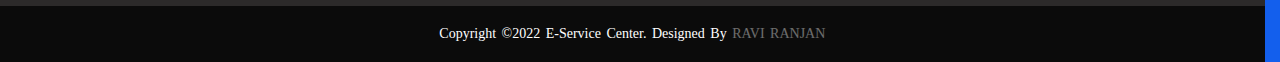
<file: Service Center/contact/contact us.html>
<!DOCTYPE html>
<html lang="en">
<head>
    <meta charset="UTF-8">
    <meta http-equiv="X-UA-Compatible" content="IE=edge">
    <meta name="viewport" content="width=device-width, initial-scale=1.0">
    <link rel="shortcut icon" href="logo2.gif"> 
    <title>Welcome to E-Services</title>
    <link rel="stylesheet" type="text/css" href="style.css">
    <link rel="stylesheet" type="text/css" href="https://cdnjs.cloudflare.com/ajax/libs/font-awesome/5.15.1/css/all.min.css">
    <link href="https://cdn.jsdelivr.net/npm/bootstrap@5.1.3/dist/css/bootstrap.min.css" rel="stylesheet" integrity="sha384-1BmE4kWBq78iYhFldvKuhfTAU6auU8tT94WrHftjDbrCEXSU1oBoqyl2QvZ6jIW3" crossorigin="anonymous">
    <script src="https://cdn.jsdelivr.net/npm/bootstrap@5.1.3/dist/js/bootstrap.bundle.min.js" integrity="sha384-ka7Sk0Gln4gmtz2MlQnikT1wXgYsOg+OMhuP+IlRH9sENBO0LRn5q+8nbTov4+1p" crossorigin="anonymous"></script>
    <style>
        a{
            text-decoration: none;
        }
    </style>
</head>
<body>
    <div class="d-flex">
        <div class="flex-shrink-0">
          <img src="logo2.gif" alt="logo">
        </div>
        <div class="flex-grow-1 ms-3">
          <h1>MAA SHARDE APNA E-SERVICES CENTER, MARANGA, PURNEA</h1>
          <h2>Contact:-9955182103,9153358413, Email:-ranjann21@gmail.com</h2>
        </div>
      </div>
      <marquee style="color: red;" direction="left" bgcolor="yellow">
        <h4>
          <div class="marquee">
            <a style="color:red;">WELCOME TO AAPNA E-SERVICES</a>
            <img src="2.gif">
            <a style="color:red;" href="https://www.sarkariresult.com/latestjob/">Apply lestest Job</a>  
            <img src="2.gif">
            <a style="color:red;" href="https://www.sarkariresult.com/result/">View result</a>   
            <img src="2.gif">
            <a style="color:red;" href="https://www.sarkariresult.com/admitcard/">Download Admit card</a>
            <img src="2.gif">
            <a style="color:red;" href="https://myaadhaar.uidai.gov.in/genricDownloadAadhaar">Download adhar card</a>    
            <img src="2.gif">
            <a style="color:red;" href="https://www.nvsp.in/">Download Voter card</a>
            <img src="2.gif">
            <a style="color:red;" href="https://www.onlineservices.nsdl.com/paam/requestAndDownloadEPAN.html">Download Pan card</a>
            <img src="2.gif">
            <a style="color:red;" href="https://serviceonline.bihar.gov.in/">Online Cast, income and residential cartifacate</a>
          </div>
          </h4>
      </marquee>
        <nav class="navbar navbar-expand-lg navbar-light bg-light">
            <div class="container-fluid">
              <button class="navbar-toggler" type="button" data-bs-toggle="collapse" data-bs-target="#navbarSupportedContent" aria-controls="navbarSupportedContent" aria-expanded="false" aria-label="Toggle navigation">
                <span class="navbar-toggler-icon"></span>
              </button>
              <div class="collapse navbar-collapse" id="navbarSupportedContent">
                <ul class="navbar-nav me-auto mb-2 mb-lg-0">
                  <li class="nav-item">
                    <a class="nav-link active" aria-current="page" href="file:///C:/Users/HP/Desktop/Service Center/index.html">Home</a>
                  </li>
                  <li class="nav-item">
                    <a class="nav-link" href="file:///C:/Users/HP/Desktop/Service Center/index.html">About Us</a>
                  </li>
                  <li class="nav-item">
                    <a class="nav-link" href="file:///C:/Users/HP/Desktop/Service%20Center/Service/Service.html">Services</a>
                  </li>
                  <li class="nav-item">
                    <a class="nav-link" href="file:///C:/Users/HP/Desktop/Service%20Center/Gallery/Gallery.html">Gallery</a>
                  </li>
                  <li class="nav-item dropdown">
                    <a class="nav-link dropdown-toggle" href="#" id="navbarDropdown" role="button" data-bs-toggle="dropdown" aria-expanded="false">Login</a>
                    <ul class="dropdown-menu" aria-labelledby="navbarDropdown">
                      <li><a class="dropdown-item" href="https://b2b.spicesafar.com/loginPageLogin">Banking</a></li>
                      <li><a class="dropdown-item" href="https://digitalindiaportal.co.in/users/index.php">Digital indea</a></li>
                      <li><a class="dropdown-item" href="https://connect.csc.gov.in/account/authorize?response_type=code&client_id=0f8ca686-5a31-46b8-bb51-d9834ba9fa9d&redirect_uri=https%3A%2F%2Fdigitalseva.csc.gov.in%2Fauth%2Fcallback%2F&state=84295">Common Service Center</a></li>
                    </ul>
                  </li>
                  <li class="nav-item dropdown">
                    <a class="nav-link dropdown-toggle" href="#" id="navbarDropdown" role="button" data-bs-toggle="dropdown" aria-expanded="false">Unversity</a>
                    <ul class="dropdown-menu" aria-labelledby="navbarDropdown">
                      <ul>
                        <a class="dropdown-item" href="#">AKU Patna</a>
                        <li><a class="dropdown-item" href="#">Home</a></li>
                        <li><a class="dropdown-item" href="#">notices</a></li>
                        <li><a class="dropdown-item" href="#">Results</a></li>
                      </ul>
                      <ul>
                        <a class="dropdown-item" href="#">BNMU Madhepura</a>
                        <li><a class="dropdown-item" href="https://bnmu.ac.in/">Home</a></li>
                        <li><a class="dropdown-item" href="https://bnmu.ac.in/category/notice/">notices</a></li>
                        <li><a class="dropdown-item" href="https://bnmu.ac.in/category/result/">Results</a></li>
                      </ul>
                      <ul>
                        <a class="dropdown-item" href="#">TMBU Bhagalpur</a>
                        <li><a class="dropdown-item" href="http://tmbuniv.ac.in/">Home</a></li>
                        <li><a class="dropdown-item" href="http://tmbuniv.ac.in/category/notices/">notices</a></li>
                        <li><a class="dropdown-item" href="http://umis.tmbuniv.ac.in/tmbu_index/Part3ExamResult.html">Results</a></li>
                      </ul>
                    </ul>
                  </li>
                  <li class="nav-item">
                    <a class="nav-link" href="file:///C:/Users/HP/Desktop/Service%20Center/contact/contact%20us.html">Contact Us</a>
                  </li>
                </ul>
                <form class="d-flex">
                  <input class="form-control me-2" type="search" placeholder="Search" aria-label="Search">
                  <button class="btn btn-outline-success" type="submit">Search</button>
                </form>
              </div>
            </div>
        </nav>
        <h1>Contact Us:-</h1>
        <div class="home">
            <a class="home" title="Go to Maa Sharde E-Service Center - MSEC - Pornea - Bihar." href="file:///C:/Users/HP/Desktop/Service%20Center/index.html">
                Maa Sharde E-service Center - MSEC - Purnea - Bihar
            </a>
            > contact us
       </div>
        <div class="container">
            <div class="row">
              <div class="col">
                <img src="download.png">
                <h2 class="our">Our Services</h2>
                <p class="word">The Maa Sharde E-Servce Center also known as Purnea,
                  is a premiier service center providing all online service in Purnea city.
                  The Online Center in Purnea city is named after famous to honesty.
                  Established on 5 sep 2019 it is a public service.</p>
              </div>
              <div class="col">
                <h1 class="contact"> Contact :-</h1>
                <h3 class="maa">MAA SHARDE E-SERVICE CENTER</h3>
                <h3 class="maa">Maranga, Purnea Pin code-854201 Bihar</h3>
                <h3 class="maa">Phone:- 995-518-2103</h3>
                <h3 class="maa">Phone:- 915-335-8413</h3>
                <h3 class="maa">Email:- raviranjann21@gmail.com</h3>
                <h3 class="maa">Email:- msec995@gmail.com</h3>
              </div>
            </div>
        </div>
        <footer>
          <div class="footer-content">
            <h3>Welcome to Apna E-Services</h3>
            <p>The Maa Sharde E-Servce Center also known as Purnea,
              is a premiier service center providing all online service in Purnea city.
              The Online Center in Purnea city is named after famous to honesty.
              Established on 5 sep 2019 it is a public service.</p>
            <ul class="socials">
              <li><a href="https://www.facebook.com/"><i class="fab fa-facebook-f"></i></a></li>
              <li><a href="#"><i class="fab fa-twitter"></i></a></li>  
              <li><a href="#"><i class="fab fa-instagram"></i></a></li>
              <li><a href="https://www.linkedin.com/feed/"><i class="fab fa-linkedin-in"></i></a></li>
              <li><a href="https://www.youtube.com/results?search_query=w3school"><i class="fab fa-youtube"></i></a></li>
              <li><a href="#"><i class="fab fa-google-plus"></i></a></li>
            </ul>
          </div>
          <div class="footer-bottom">
            <p>copyright &copy;2022 E-Service Center. Designed by <span>Ravi Ranjan</span></p>
          </div>
        </footer>
</body>  
</html>
</file>
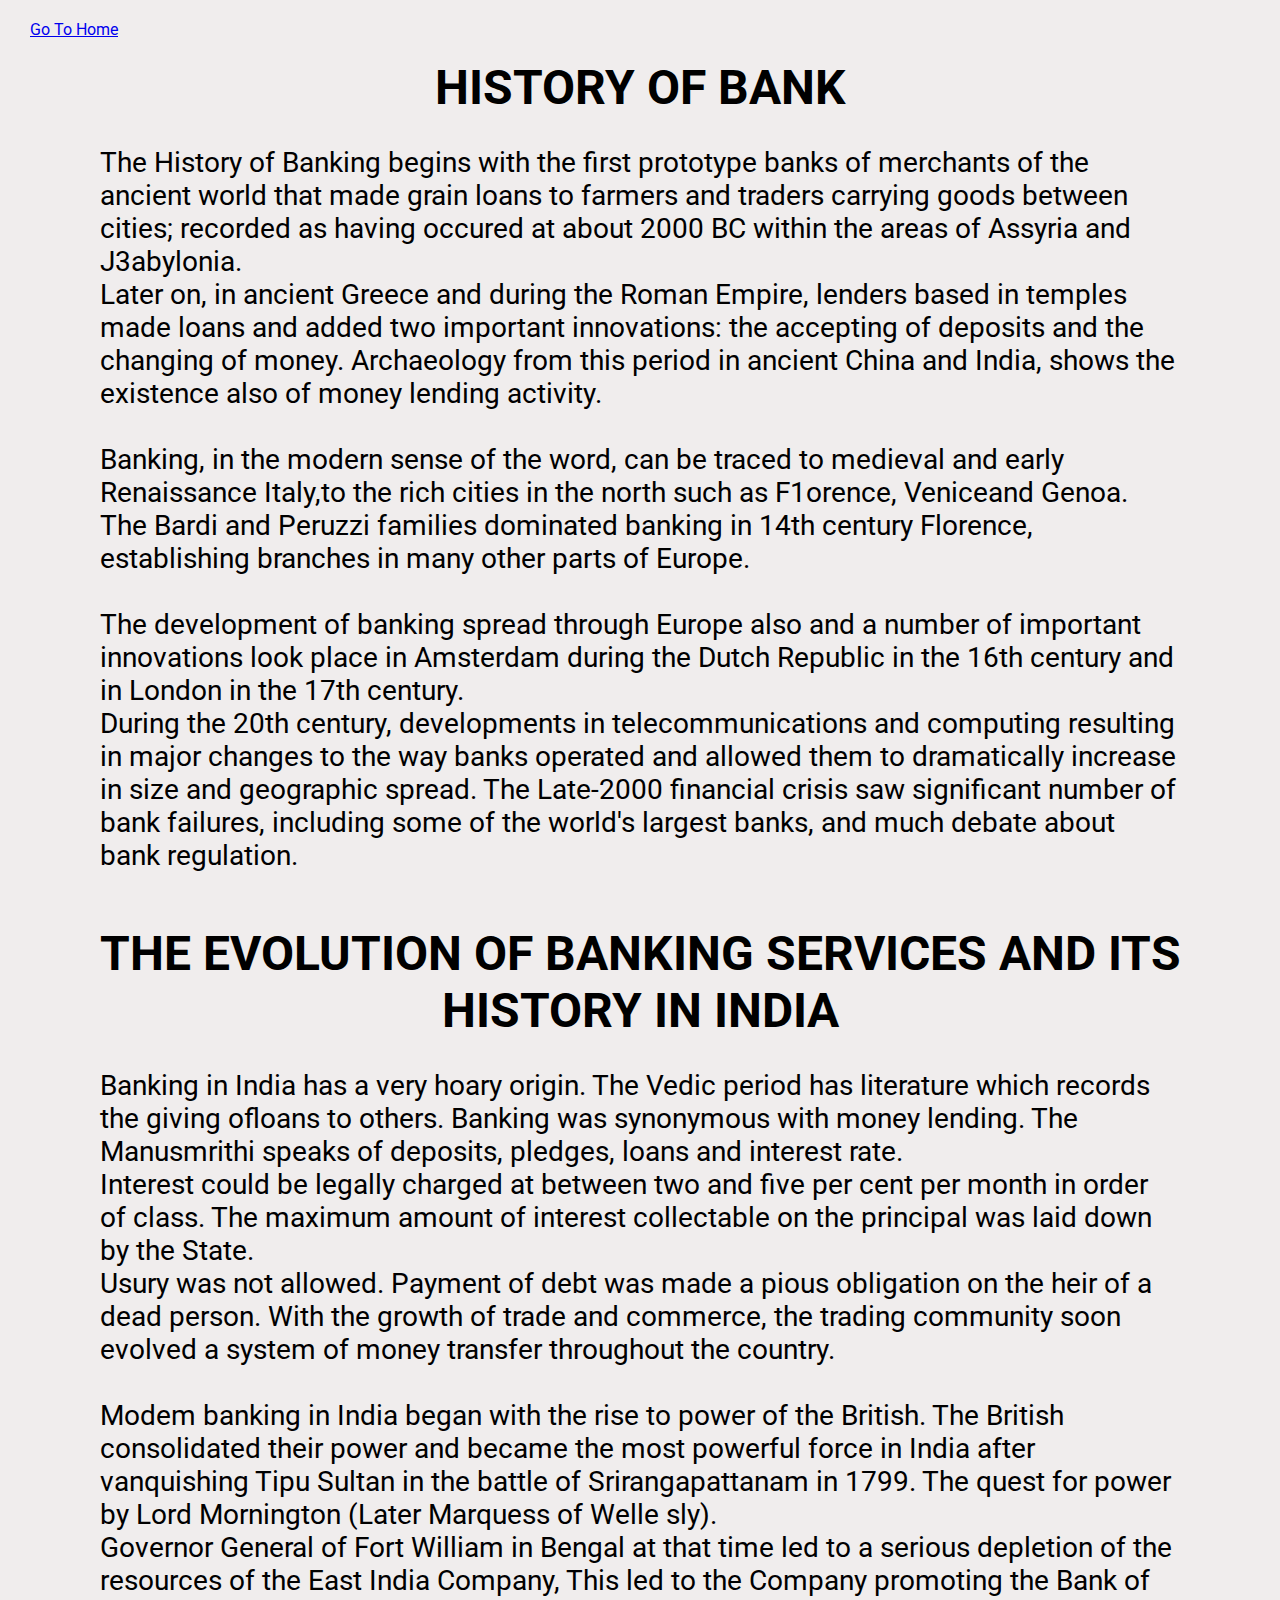
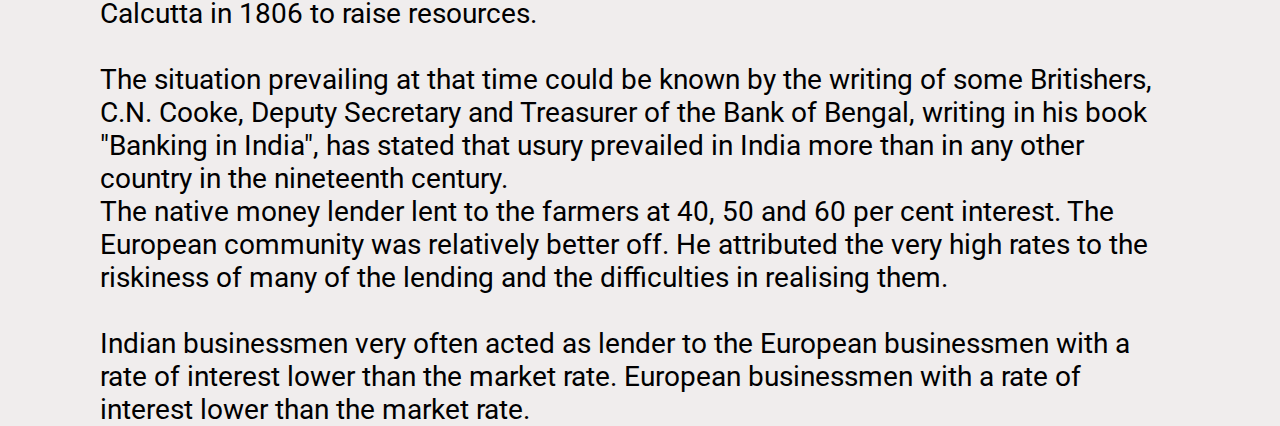
<file: Service Center/Service/Banking Read.html>
<!DOCTYPE html>
<html lang="en">
<head>
    <meta charset="UTF-8">
    <meta http-equiv="X-UA-Compatible" content="IE=edge">
    <meta name="viewport" content="width=device-width, initial-scale=1.0">
    <link rel="shortcut icon" href="logo2.gif"> 
    <title>Welcome to E-Services</title>
    <link rel="stylesheet" type="text/css" href="Read.css">
</head>
<body>
    <div class="fsection">
        <div class="ghome">
            <a href="file:///C:/Users/HP/Desktop/Service%20Center/Service/Service.html">Go To Home</a>
        </div>
        <div class="story">
            <h1>History of Bank</h1>
            <p>The History of Banking begins with the first prototype banks of merchants of the ancient
                world that made grain loans to farmers and traders carrying goods between cities; recorded as
                having occured at about 2000 BC within the areas of Assyria and J3abylonia.<br/> Later on, in
                ancient Greece and during the Roman Empire, lenders based in temples made loans and
                added two important innovations: the accepting of deposits and the changing of money.
                Archaeology from this period in ancient China and India, shows the existence also of money
                lending activity.<br/><br/>
                Banking, in the modern sense of the word, can be traced to medieval and early Renaissance
                Italy,to the rich cities in the north such as F1orence, Veniceand Genoa. The Bardi and Peruzzi
                families dominated banking in 14th century Florence, establishing branches in many other
                parts of Europe.<br/><br/>
                The development of banking spread through Europe also and a number of important
                innovations look place in Amsterdam during the Dutch Republic in the 16th century and in
                London in the 17th century.<br/> During the 20th century, developments in telecommunications
                and computing resulting in major changes to the way banks operated and allowed them to
                dramatically increase in size and geographic spread. The Late-2000 financial crisis saw
                significant number of bank failures, including some of the world's largest banks, and much
                debate about bank regulation.<br/><br/>
            </p>
            <h1>The Evolution of Banking Services and its History in India</h1>
            <p>Banking in India has a very hoary origin. The Vedic period has literature which records the
                giving ofloans to others. Banking was synonymous with money lending. The Manusmrithi
                speaks of deposits, pledges, loans and interest rate.<br/> Interest could be legally charged at
                between two and five per cent per month in order of class. The maximum amount of interest
                collectable on the principal was laid down by the State. <br/>Usury was not allowed. Payment of
                debt was made a pious obligation on the heir of a dead person. With the growth of trade and
                commerce, the trading community soon evolved a system of money transfer throughout the
                country.<br/><br/>
                Modem banking in India began with the rise to power of the British. The British consolidated
                their power and became the most powerful force in India after vanquishing Tipu Sultan in the
                battle of Srirangapattanam in 1799. The quest for power by Lord Mornington (Later
                Marquess of Welle sly).<br/> Governor General of Fort William in Bengal at that time led to a
                serious depletion of the resources of the East India Company, This led to the Company
                promoting the Bank of Calcutta in 1806 to raise resources. <br/><br/>The situation prevailing at that
                time could be known by the writing of some Britishers, C.N. Cooke, Deputy Secretary and
                Treasurer of the Bank of Bengal, writing in his book "Banking in India", has stated that usury
                prevailed in India more than in any other country in the nineteenth century.<br/> The native money
                lender lent to the farmers at 40, 50 and 60 per cent interest. The European community was
                relatively better off. He attributed the very high rates to the riskiness of many of the lending
                and the difficulties in realising them. <br/><br/>Indian businessmen very often acted as lender to the
                European businessmen with a rate of interest lower than the market rate. European businessmen 
                with a rate of interest lower than the market rate.
            </p>
        </div>
    </div>
</body>
</html>
</file>
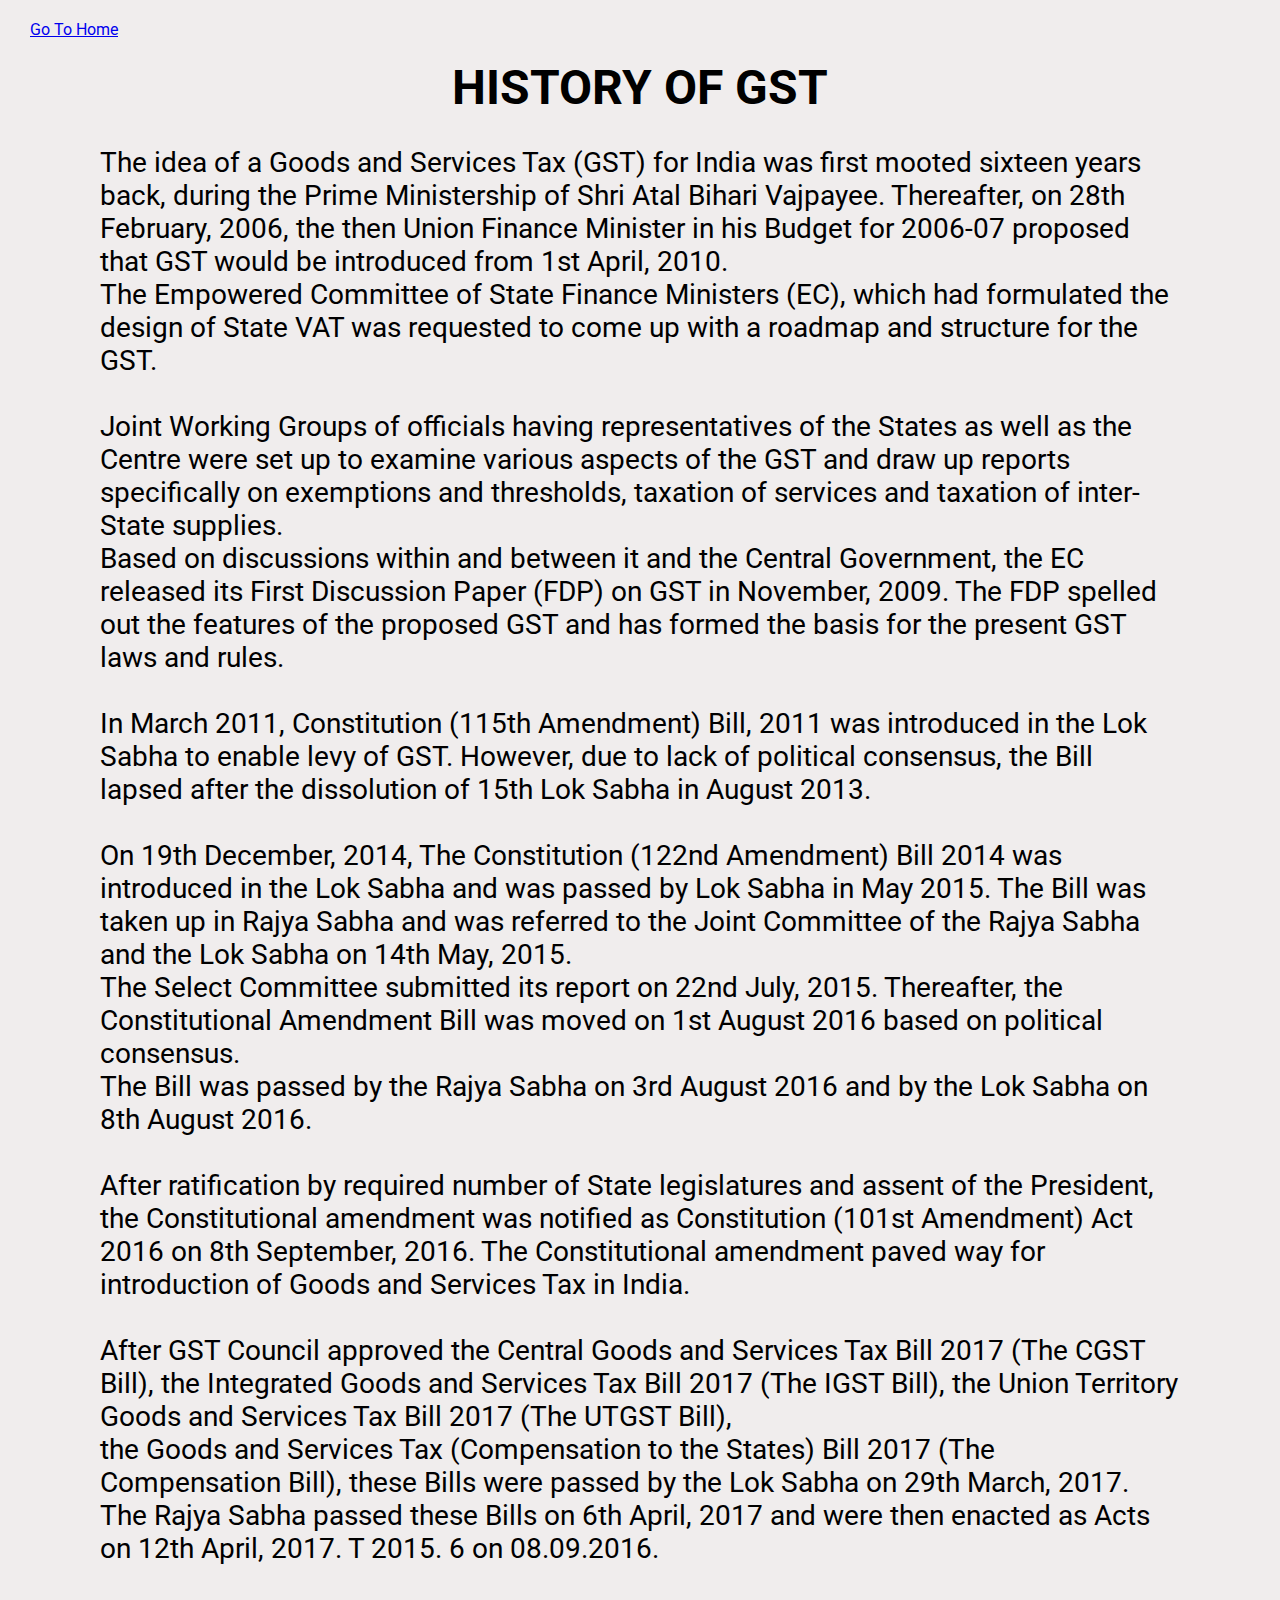
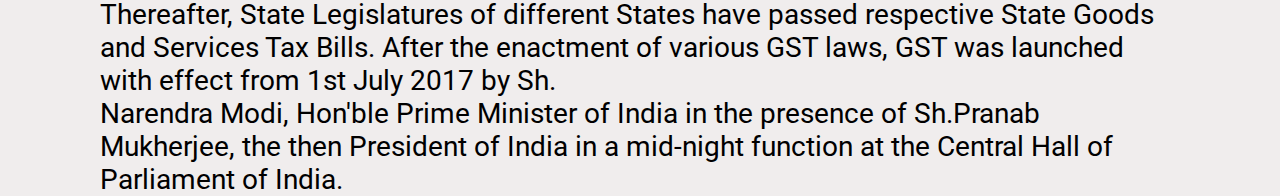
<file: Service Center/Service/GST.html>
<!DOCTYPE html>
<html lang="en">
<head>
    <meta charset="UTF-8">
    <meta http-equiv="X-UA-Compatible" content="IE=edge">
    <meta name="viewport" content="width=device-width, initial-scale=1.0">
    <link rel="shortcut icon" href="logo2.gif"> 
    <title>Welcome to E-Services</title>
    <link rel="stylesheet" type="text/css" href="Read.css">
</head>
<body>
    <div class="fsection">
        <div class="ghome">
            <a href="file:///C:/Users/HP/Desktop/Service%20Center/Service/Service.html">Go To Home</a>
        </div>
        <div class="story">
            <h1>History of GST</h1>
            <p>The idea of a Goods and Services Tax (GST) for India was first mooted sixteen years back, 
                during the Prime Ministership of Shri Atal Bihari Vajpayee. Thereafter, on 28th February, 
                2006, the then Union Finance Minister in his Budget for 2006-07 proposed that GST would 
                be introduced from 1st April, 2010.<br/> The Empowered Committee of State Finance Ministers (EC), 
                which had formulated the design of State VAT was requested to come up with a roadmap and 
                structure for the GST. <br/><br/>Joint Working Groups of officials having representatives of the 
                States as well as the Centre were set up to examine various aspects of the GST and draw 
                up reports specifically on exemptions and thresholds, taxation of services and taxation 
                of inter-State supplies. <br/>Based on discussions within and between it and the Central Government, 
                the EC released its First Discussion Paper (FDP) on GST in November, 2009. The FDP spelled 
                out the features of the proposed GST and has formed the basis for the present GST laws and rules.<br/><br/>
   
               In March 2011, Constitution (115th Amendment) Bill, 2011 was introduced in the Lok Sabha to 
               enable levy of GST. However, due to lack of political consensus, the Bill lapsed after the 
               dissolution of 15th Lok Sabha in August 2013.<br/><br/>
               
               On 19th December, 2014, The Constitution (122nd Amendment) Bill 2014 was introduced in the 
               Lok Sabha and was passed by Lok Sabha in May 2015. The Bill was taken up in Rajya Sabha and 
               was referred to the Joint Committee of the Rajya Sabha and the Lok Sabha on 14th May, 2015.<br/> 
               The Select Committee submitted its report on 22nd July, 2015. Thereafter, the Constitutional 
               Amendment Bill was moved on 1st August 2016 based on political consensus. <br/> The Bill was passed 
               by the Rajya Sabha on 3rd August 2016 and by the Lok Sabha on 8th August 2016. <br/> <br/> After ratification 
               by required number of State legislatures and assent of the President, the Constitutional amendment 
               was notified as Constitution (101st Amendment) Act 2016 on 8th September, 2016. The Constitutional 
               amendment paved way for introduction of Goods and Services Tax in India.<br/> <br/> 
               
               After GST Council approved the Central Goods and Services Tax Bill 2017 (The CGST Bill), the 
               Integrated Goods and Services Tax Bill 2017 (The IGST Bill), the Union Territory Goods and 
               Services Tax Bill 2017 (The UTGST Bill), <br/> the Goods and Services Tax (Compensation to the States) 
               Bill 2017 (The Compensation Bill), these Bills were passed by the Lok Sabha on 29th March, 2017. 
               The Rajya Sabha passed these Bills on 6th April, 2017 and were then enacted as Acts on 12th April, 
               2017. T 2015. 6 on 08.09.2016.<br/> <br/> 
               
               Thereafter, State Legislatures of different States have passed respective State Goods and Services 
               Tax Bills. After the enactment of various GST laws, GST was launched with effect from 1st July 2017 
               by Sh.<br/> Narendra Modi, Hon'ble Prime Minister of India in the presence of Sh.Pranab Mukherjee, the 
               then President of India in a mid-night function at the Central Hall of Parliament of India.</p>
        </div>
    </div>
</body>
</html>
</file>
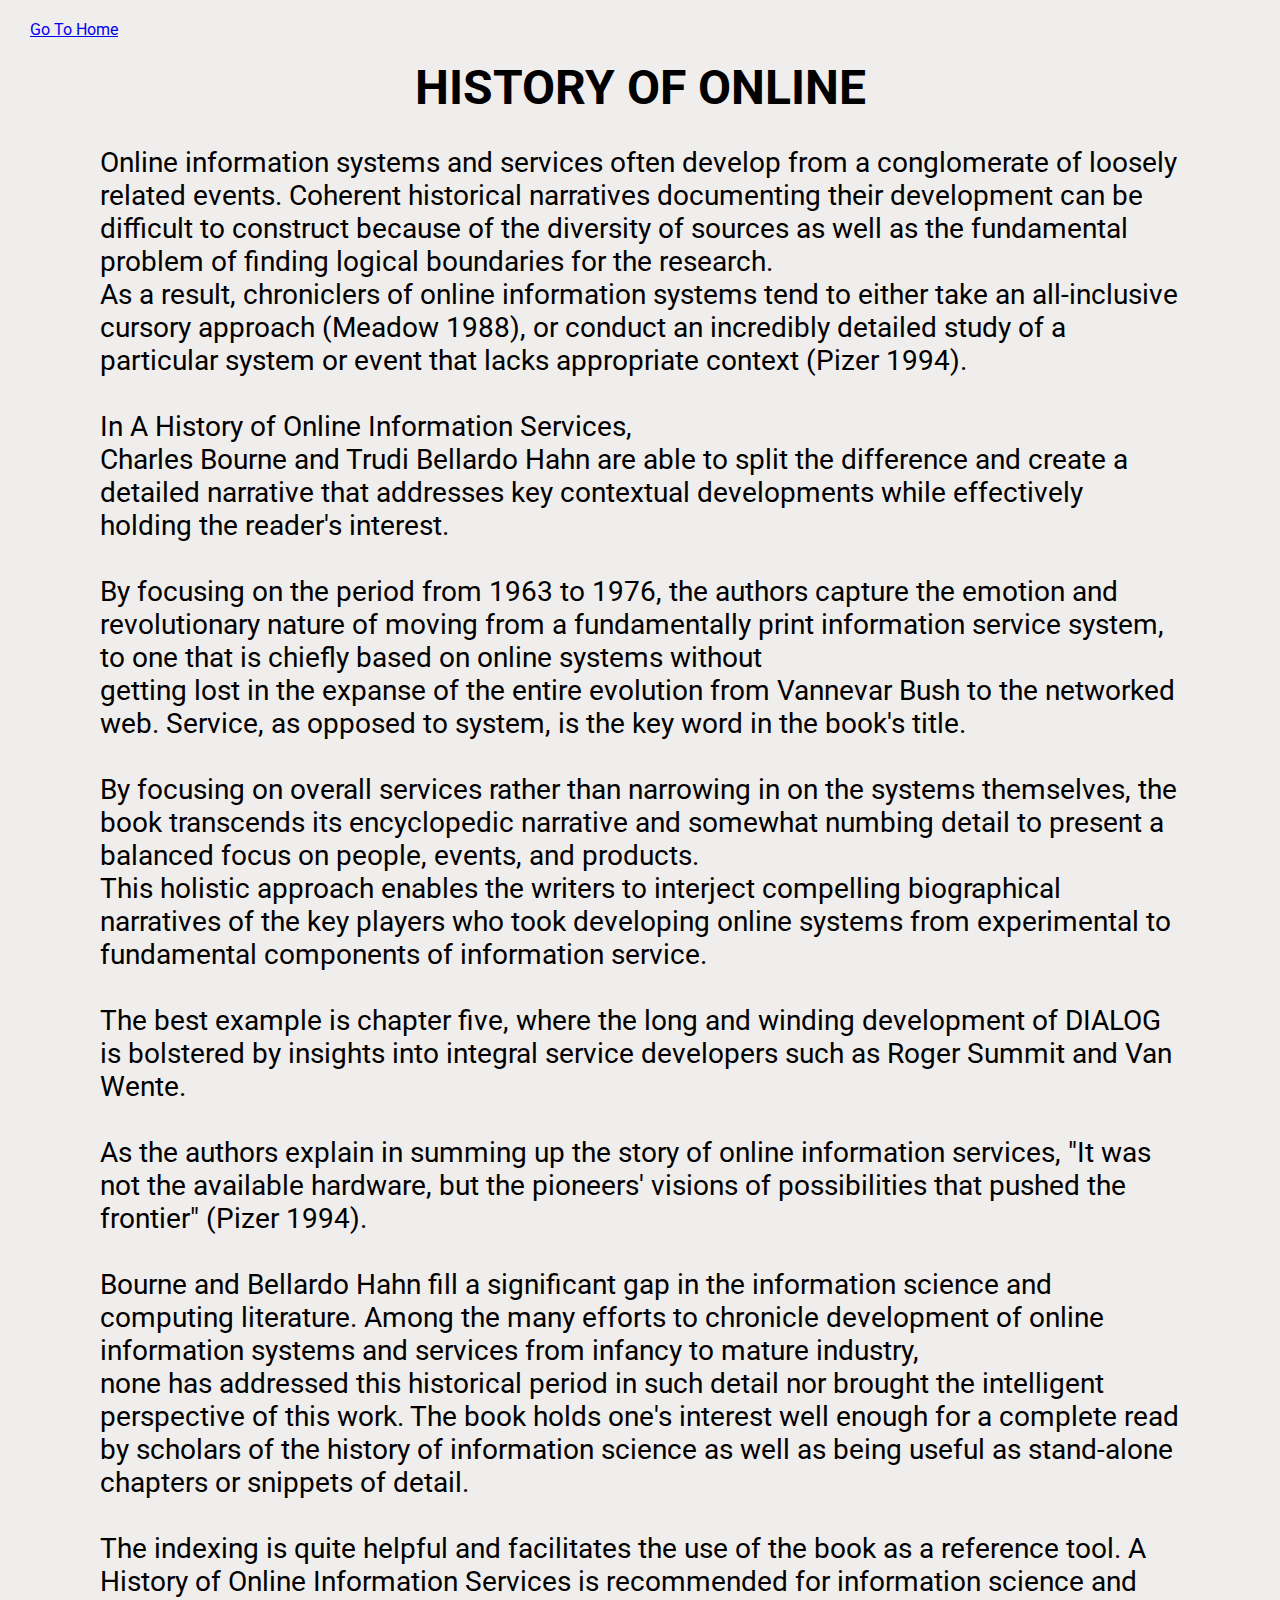
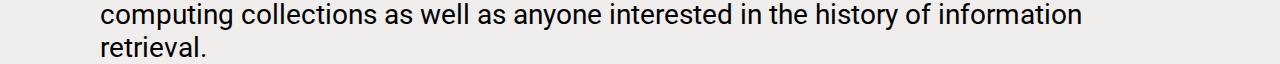
<file: Service Center/Service/Online.html>
<!DOCTYPE html>
<html lang="en">
<head>
    <meta charset="UTF-8">
    <meta http-equiv="X-UA-Compatible" content="IE=edge">
    <meta name="viewport" content="width=device-width, initial-scale=1.0">
    <link rel="shortcut icon" href="logo2.gif"> 
    <title>Welcome to E-Services</title>
    <link rel="stylesheet" type="text/css" href="Read.css">
</head>
<body>
    <div class="fsection">
        <div class="ghome">
            <a href="file:///C:/Users/HP/Desktop/Service%20Center/Service/Service.html">Go To Home</a>
        </div>
        <div class="story">
            <h1>History of Online</h1>
            <p>Online information systems and services often develop from a conglomerate of loosely related events. 
                Coherent historical narratives documenting their development can be difficult to construct because 
                of the diversity of sources as well as the fundamental problem of finding logical boundaries for 
                the research.<br/> As a result, chroniclers of online information systems tend to either take an 
                all-inclusive cursory approach (Meadow 1988), or conduct an incredibly detailed study of a 
                particular system or event that lacks appropriate context (Pizer 1994).<br/> <br/>  In A History of Online 
                Information Services, <br/> Charles Bourne and Trudi Bellardo Hahn are able to split the difference 
                and create a detailed narrative that addresses key contextual developments while effectively 
                holding the reader's interest.<br/> <br/> 
    
                By focusing on the period from 1963 to 1976, the authors capture the emotion and revolutionary 
                nature of moving from a fundamentally print information service system, to one that is chiefly 
                based on online systems without <br/> getting lost in the expanse of the entire evolution from Vannevar 
                Bush to the networked web. Service, as opposed to system, is the key word in the book's title. <br/> <br/> By 
                focusing on overall services rather than narrowing in on the systems themselves, the book 
                transcends its encyclopedic narrative and somewhat numbing detail to present a balanced focus 
                on people, events, and products.<br/>  This holistic approach enables the writers to interject compelling 
                biographical narratives of the key players who took developing online systems from experimental to 
                fundamental components of information service. <br/> <br/> The best example is chapter five, where the long and 
                winding development of DIALOG is bolstered by insights into integral service developers such as Roger 
                Summit and Van Wente. <br/> <br/> As the authors explain in summing up the story of online information services, 
                "It was not the available hardware, but the pioneers' visions of possibilities that pushed the frontier" 
                (Pizer 1994).<br/> <br/> 
                
                Bourne and Bellardo Hahn fill a significant gap in the information science and computing literature. 
                Among the many efforts to chronicle development of online information systems and services from infancy 
                to mature industry, <br/> none has addressed this historical period in such detail nor brought the intelligent 
                perspective of this work. The book holds one's interest well enough for a complete read by scholars of 
                the history of information science as well as being useful as stand-alone chapters or snippets of detail.<br/> <br/> 
                The indexing is quite helpful and facilitates the use of the book as a reference tool. A History of 
                Online Information Services is recommended for information science and computing collections as well 
                as anyone interested in the history of information retrieval.
            </p>
        </div>
    </div>
</body>
</html>
</file>
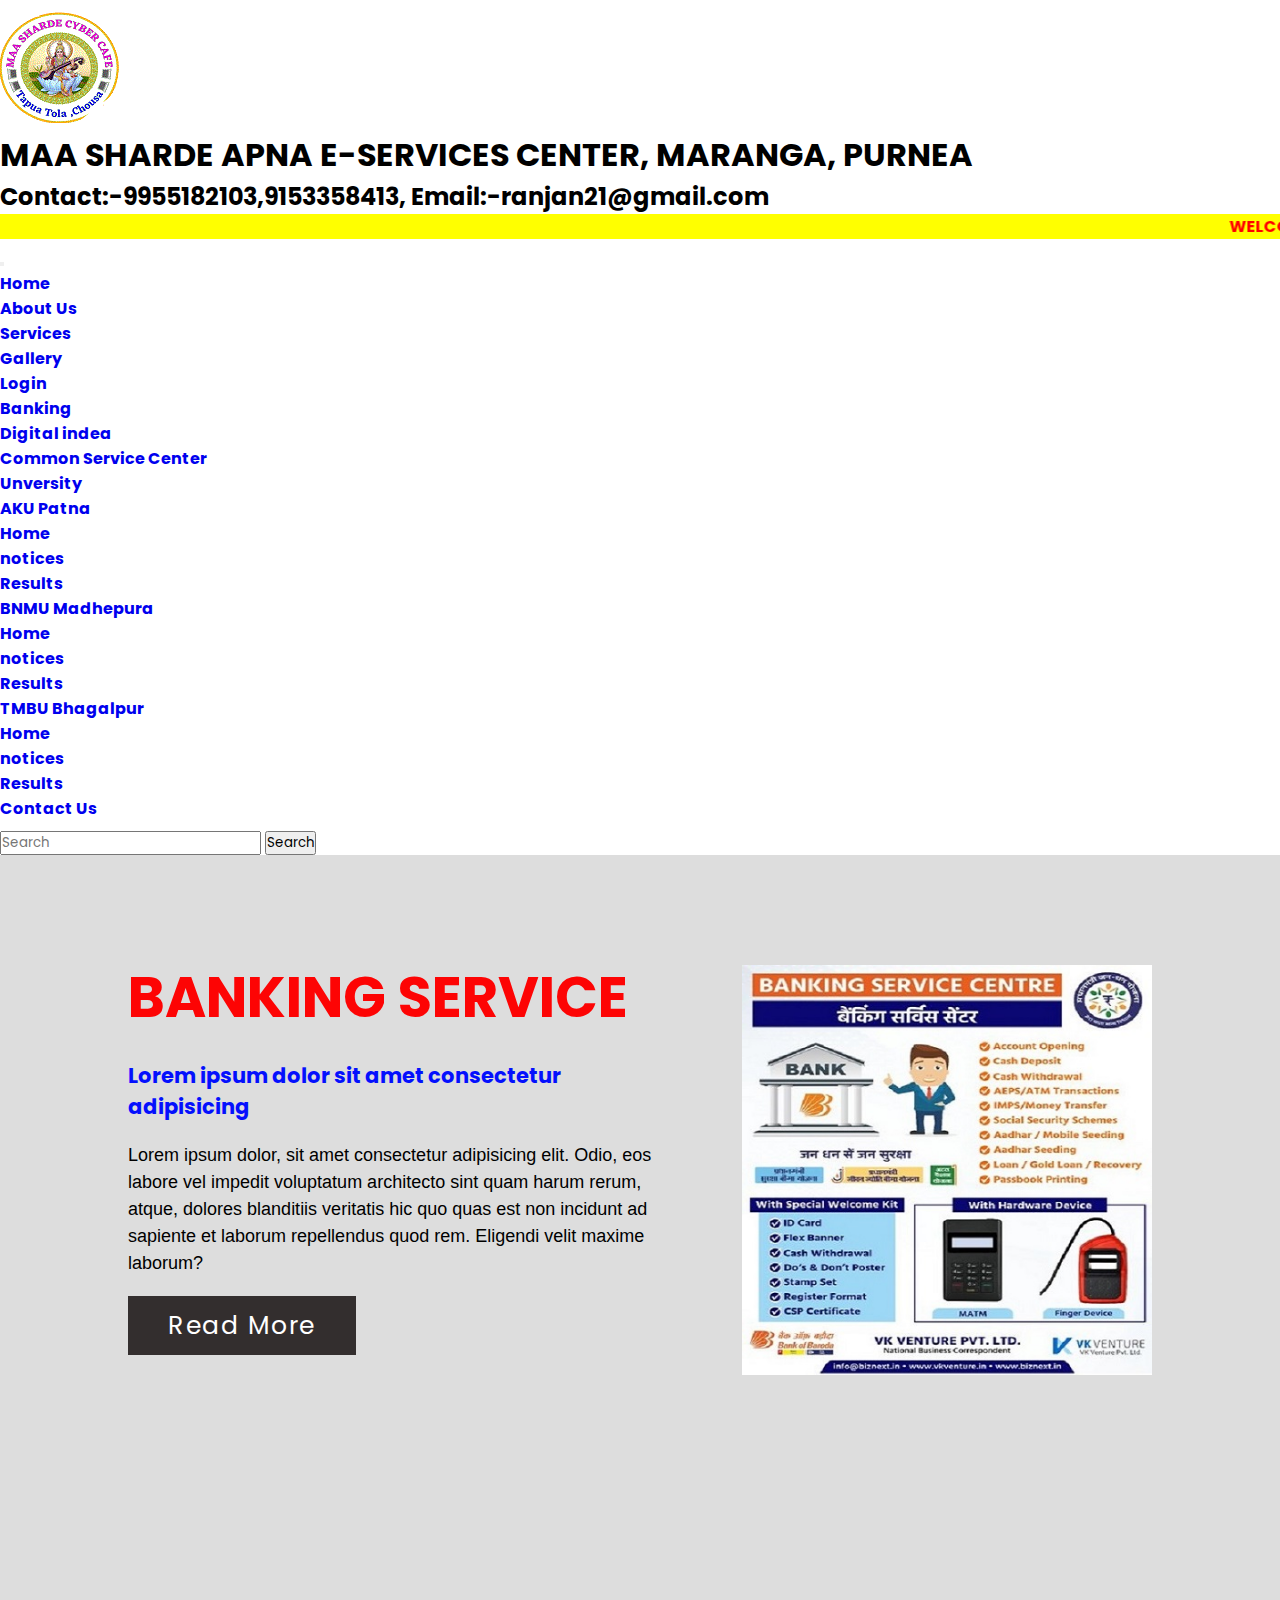
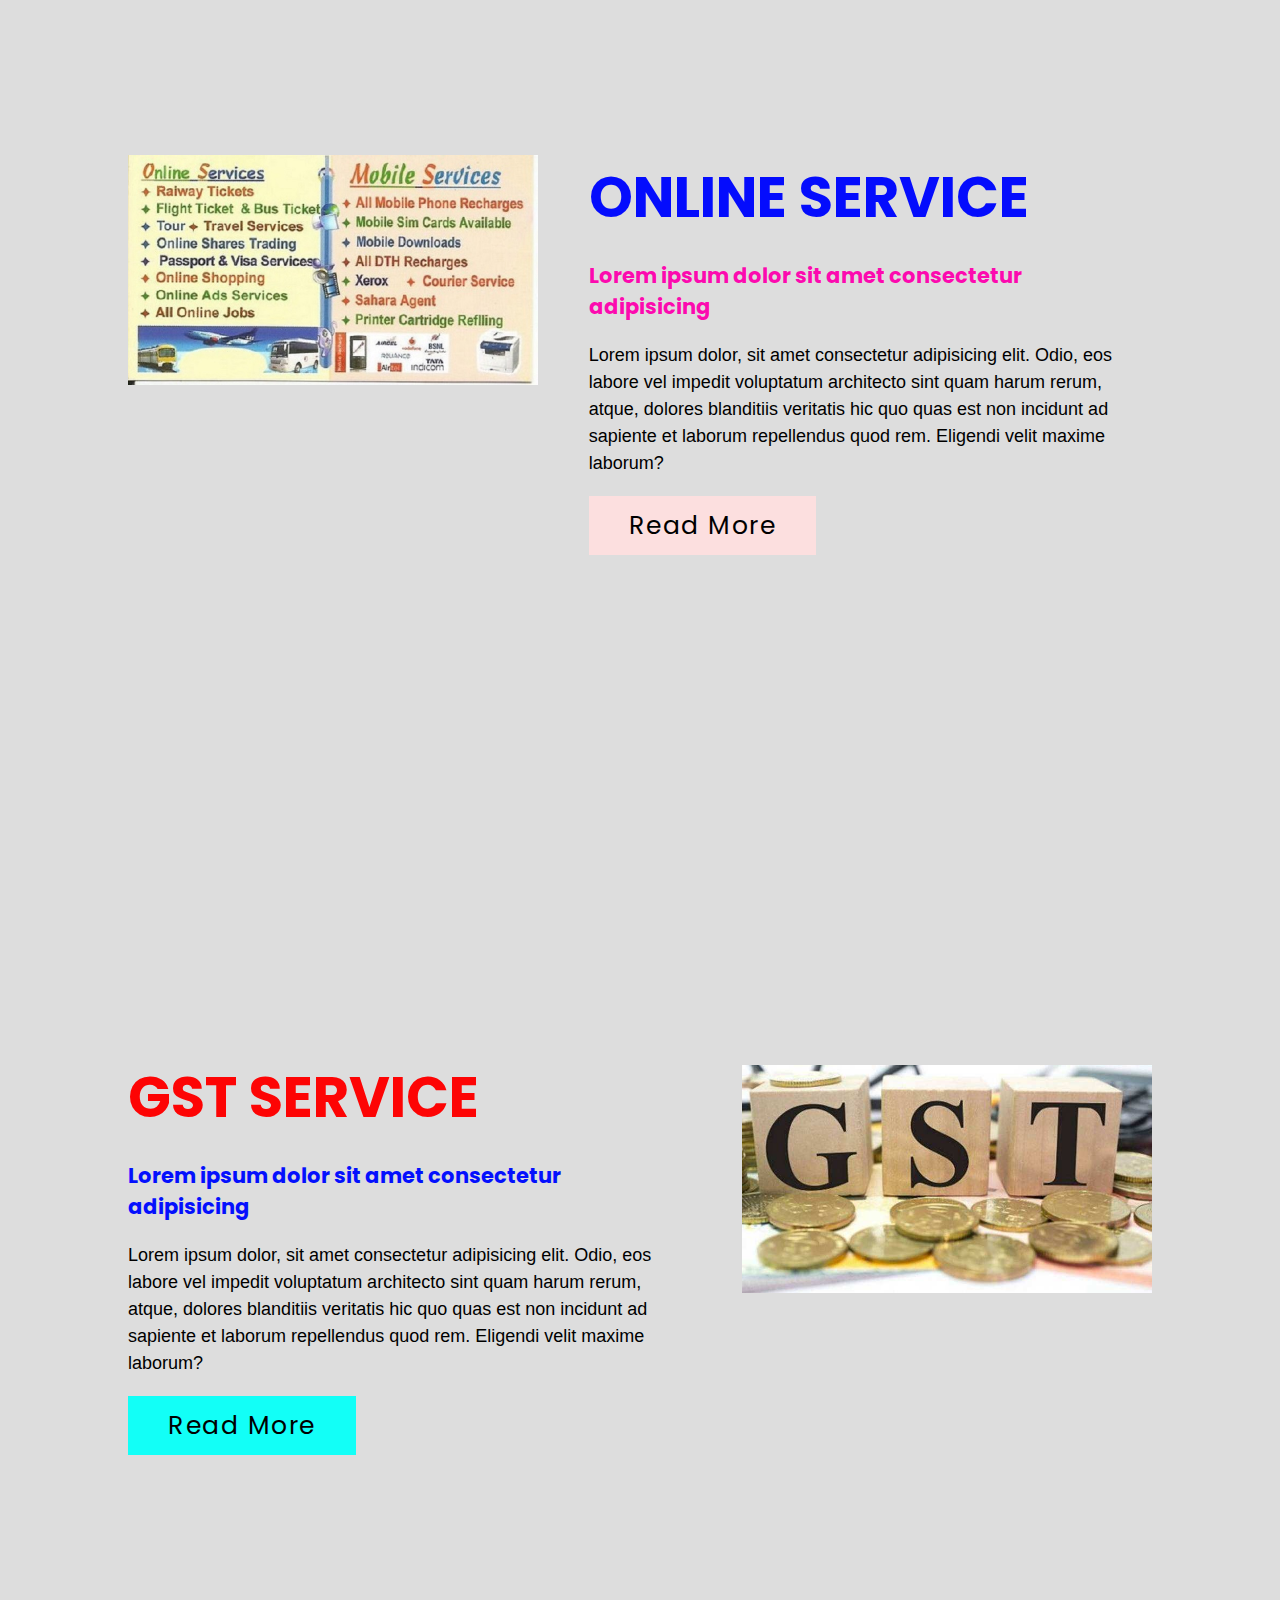
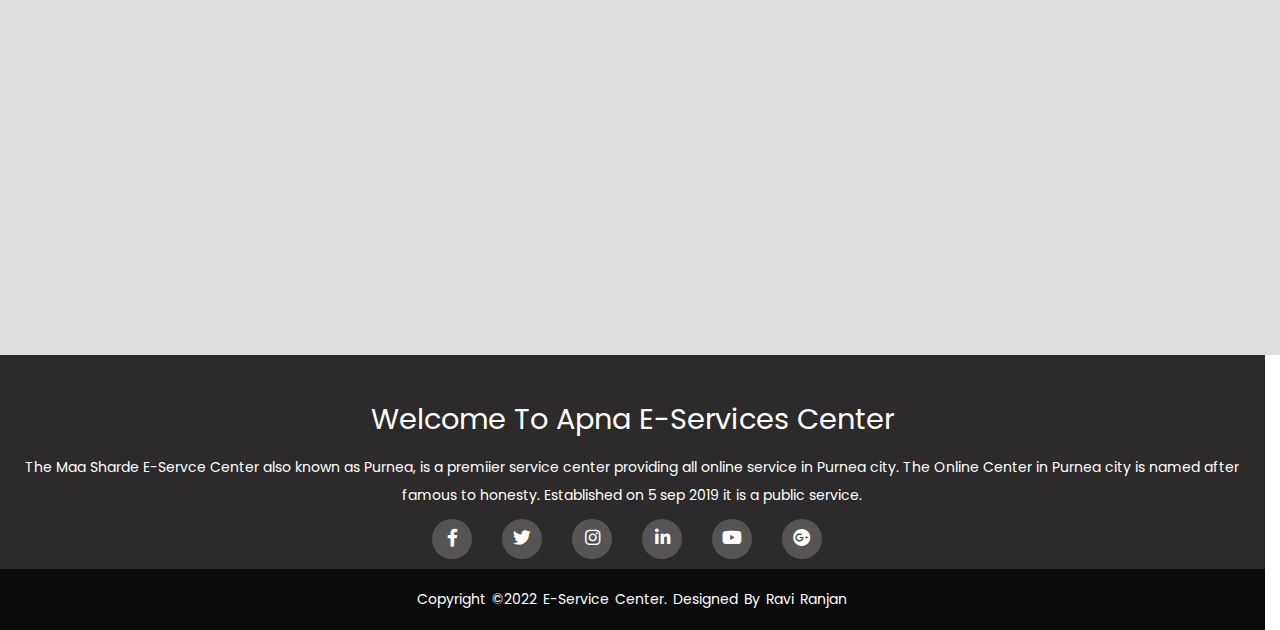
<file: Service Center/Service/Service.html>
<!DOCTYPE html>
<html lang="en">
<head>
    <meta charset="UTF-8">
    <meta http-equiv="X-UA-Compatible" content="IE=edge">
    <meta name="viewport" content="width=device-width, initial-scale=1.0">
    <link rel="shortcut icon" href="logo2.gif"> 
    <title>Welcome to E-Services</title>
    <link rel="stylesheet" href="https://use.fontawesome.com/releases/v5.15.4/css/all.css" >
    <link rel="stylesheet" type="text/css" href="sstyle.css">
    <link href="https://cdn.jsdelivr.net/npm/bootstrap@5.1.3/dist/css/bootstrap.min.css" rel="stylesheet" integrity="sha384-1BmE4kWBq78iYhFldvKuhfTAU6auU8tT94WrHftjDbrCEXSU1oBoqyl2QvZ6jIW3" crossorigin="anonymous">
    <script src="https://cdn.jsdelivr.net/npm/bootstrap@5.1.3/dist/js/bootstrap.bundle.min.js" integrity="sha384-ka7Sk0Gln4gmtz2MlQnikT1wXgYsOg+OMhuP+IlRH9sENBO0LRn5q+8nbTov4+1p" crossorigin="anonymous"></script>
    <style>
        a{
            text-decoration: none;
        }
    </style>
</head>
<body>
  <div class="d-flex">
    <div class="flex-shrink-0">
      <img src="logo2.gif" alt="logo">
    </div>
    <div class="flex-grow-1 ms-3">
      <h1>MAA SHARDE APNA E-SERVICES CENTER, MARANGA, PURNEA</h1>
      <h2>Contact:-9955182103,9153358413, Email:-ranjan21@gmail.com</h2>
    </div>
  </div>
      <marquee style="color: red;" direction="left" bgcolor="yellow">
        <h4>
          <div class="marquee">
            <a style="color:red;">WELCOME TO AAPNA E-SERVICES</a>
            <img src="2.gif">
            <a style="color:red;" href="https://www.sarkariresult.com/latestjob/">Apply lestest Job</a>  
            <img src="2.gif">
            <a style="color:red;" href="https://www.sarkariresult.com/result/">View result</a>   
            <img src="2.gif">
            <a style="color:red;" href="https://www.sarkariresult.com/admitcard/">Download Admit card</a>
            <img src="2.gif">
            <a style="color:red;" href="https://myaadhaar.uidai.gov.in/genricDownloadAadhaar">Download adhar card</a>    
            <img src="2.gif">
            <a style="color:red;" href="https://www.nvsp.in/">Download Voter card</a>
            <img src="2.gif">
            <a style="color:red;" href="https://www.onlineservices.nsdl.com/paam/requestAndDownloadEPAN.html">Download Pan card</a>
            <img src="2.gif">
            <a style="color:red;" href="https://serviceonline.bihar.gov.in/">Online Cast, income and residential cartifacate</a>
          </div>
          </h4>
      </marquee>
        <nav class="navbar navbar-expand-lg navbar-light bg-light">
            <div class="container-fluid">
              <button class="navbar-toggler" type="button" data-bs-toggle="collapse" data-bs-target="#navbarSupportedContent" aria-controls="navbarSupportedContent" aria-expanded="false" aria-label="Toggle navigation">
                <span class="navbar-toggler-icon"></span>
              </button>
              <div class="collapse navbar-collapse" id="navbarSupportedContent">
                <ul class="navbar-nav me-auto mb-2 mb-lg-0">
                  <li class="nav-item">
                    <a class="nav-link active" aria-current="page" href="file:///C:/Users/HP/Desktop/Service Center/index.html">Home</a>
                  </li>
                  <li class="nav-item">
                    <a class="nav-link" href="file:///C:/Users/HP/Desktop/Service%20Center/About/About.html">About Us</a>
                  </li>
                  <li class="nav-item">
                    <a class="nav-link" href="file:///C:/Users/HP/Desktop/Service%20Center/Service/Service.html">Services</a>
                  </li>
                  <li class="nav-item">
                    <a class="nav-link" href="file:///C:/Users/HP/Desktop/Service%20Center/Gallery/Gallery.html">Gallery</a>
                  </li>
                  <li class="nav-item dropdown">
                    <a class="nav-link dropdown-toggle" href="#" id="navbarDropdown" role="button" data-bs-toggle="dropdown" aria-expanded="false">Login</a>
                    <ul class="dropdown-menu" aria-labelledby="navbarDropdown">
                      <li><a class="dropdown-item" href="https://b2b.spicesafar.com/loginPageLogin">Banking</a></li>
                      <li><a class="dropdown-item" href="https://digitalindiaportal.co.in/users/index.php">Digital indea</a></li>
                      <li><a class="dropdown-item" href="https://connect.csc.gov.in/account/authorize?response_type=code&client_id=0f8ca686-5a31-46b8-bb51-d9834ba9fa9d&redirect_uri=https%3A%2F%2Fdigitalseva.csc.gov.in%2Fauth%2Fcallback%2F&state=84295">Common Service Center</a></li>
                    </ul>
                  </li>
                  <li class="nav-item dropdown">
                    <a class="nav-link dropdown-toggle" href="#" id="navbarDropdown" role="button" data-bs-toggle="dropdown" aria-expanded="false">Unversity</a>
                    <ul class="dropdown-menu" aria-labelledby="navbarDropdown">
                      <ul>
                        <a class="dropdown-item" href="#">AKU Patna</a>
                        <li><a class="dropdown-item" href="#">Home</a></li>
                        <li><a class="dropdown-item" href="#">notices</a></li>
                        <li><a class="dropdown-item" href="#">Results</a></li>
                      </ul>
                      <ul>
                        <a class="dropdown-item" href="#">BNMU Madhepura</a>
                        <li><a class="dropdown-item" href="https://bnmu.ac.in/">Home</a></li>
                        <li><a class="dropdown-item" href="https://bnmu.ac.in/category/notice/">notices</a></li>
                        <li><a class="dropdown-item" href="https://bnmu.ac.in/category/result/">Results</a></li>
                      </ul>
                      <ul>
                        <a class="dropdown-item" href="#">TMBU Bhagalpur</a>
                        <li><a class="dropdown-item" href="http://tmbuniv.ac.in/">Home</a></li>
                        <li><a class="dropdown-item" href="http://tmbuniv.ac.in/category/notices/">notices</a></li>
                        <li><a class="dropdown-item" href="http://umis.tmbuniv.ac.in/tmbu_index/Part3ExamResult.html">Results</a></li>
                      </ul>
                    </ul>
                  </li>
                  <li class="nav-item">
                    <a class="nav-link" href="file:///C:/Users/HP/Desktop/Service%20Center/contact/contact%20us.html">Contact Us</a>
                  </li>
                </ul>
                <form class="d-flex">
                  <input class="form-control me-2" type="search" placeholder="Search" aria-label="Search">
                  <button class="btn btn-outline-success" type="submit">Search</button>
                </form>
              </div>
            </div>
        </nav>


    <div class="section">
       <div class="container">
           <div class="content-section">
               <div class="title">
                   <h1>Banking Service</h1>
               </div>
               <div class="content">
                   <h3>Lorem ipsum dolor sit amet consectetur adipisicing</h3>
                   <p>Lorem ipsum dolor, sit amet consectetur adipisicing
                     elit. Odio, eos labore vel impedit voluptatum 
                     architecto sint quam harum rerum, atque, dolores 
                     blanditiis veritatis hic quo quas est non incidunt 
                     ad sapiente et laborum repellendus quod rem. 
                     Eligendi velit maxime laborum?
                    </p>
                    <div class="button">
                        <a href="file:///C:/Users/HP/Desktop/Service%20Center/Service/Banking%20Read.html">Read More</a>
                    </div>
               </div>
           </div>
           <div class="image-section">
               <img src="sr7.jpg" alt="">
           </div>
       </div>
    </div>

    <div class="section1">
      <div class="container1">
          <div class="content-section1">
              <div class="title1">
                  <h1>Online Service</h1>
              </div>
              <div class="content1">
                  <h3>Lorem ipsum dolor sit amet consectetur adipisicing</h3>
                  <p>Lorem ipsum dolor, sit amet consectetur adipisicing
                    elit. Odio, eos labore vel impedit voluptatum 
                    architecto sint quam harum rerum, atque, dolores 
                    blanditiis veritatis hic quo quas est non incidunt 
                    ad sapiente et laborum repellendus quod rem. 
                    Eligendi velit maxime laborum?
                   </p>
                   <div class="button1">
                       <a href="file:///C:/Users/HP/Desktop/Service%20Center/Service/Online.html">Read More</a>
                   </div>
              </div>
          </div>
          <div class="image-section1">
              <img src="sr2.jpg" alt="">
          </div>
      </div>
   </div>

   <div class="section2">
    <div class="container2">
        <div class="content-section2">
            <div class="title2">
                <h1>GST Service</h1>
            </div>
            <div class="content2">
                <h3>Lorem ipsum dolor sit amet consectetur adipisicing</h3>
                <p>Lorem ipsum dolor, sit amet consectetur adipisicing
                  elit. Odio, eos labore vel impedit voluptatum 
                  architecto sint quam harum rerum, atque, dolores 
                  blanditiis veritatis hic quo quas est non incidunt 
                  ad sapiente et laborum repellendus quod rem. 
                  Eligendi velit maxime laborum?
                 </p>
                 <div class="button2">
                     <a href="file:///C:/Users/HP/Desktop/Service%20Center/Service/GST.html">Read More</a>
                 </div>
            </div>
        </div>
        <div class="image-section2">
            <img src="sr3.jpg" alt="">
        </div>
    </div>
 </div>

 <footer>
  <div class="footer-content">
    <h3>Welcome to Apna E-Services Center</h3>
    <p>The Maa Sharde E-Servce Center also known as Purnea,
      is a premiier service center providing all online service in Purnea city.
      The Online Center in Purnea city is named after famous to honesty.
      Established on 5 sep 2019 it is a public service.</p>
    <ul class="socials">
      <li><a href="https://www.facebook.com/"><i class="fab fa-facebook-f"></i></a></li>
      <li><a href="#"><i class="fab fa-twitter"></i></a></li>  
      <li><a href="#"><i class="fab fa-instagram"></i></a></li>
      <li><a href="https://www.linkedin.com/feed/"><i class="fab fa-linkedin-in"></i></a></li>
      <li><a href="https://www.youtube.com/results?search_query=w3school"><i class="fab fa-youtube"></i></a></li>
      <li><a href="#"><i class="fab fa-google-plus"></i></a></li>
    </ul>
  </div>
  <div class="footer-bottom">
    <p>copyright &copy;2022 E-Service Center. Designed by  Ravi Ranjan </p>
  </div>
</footer>

</body>
</html>
</file>
<file: Service Center/style.css>
@import url('https://fonts.googleapis.com/css2?family=Allura&display=swap');
@import url('https://fonts.googleapis.com/css2?family=Roboto:wght@700&display=swap');
*{
    margin: 0;
    padding: 0;
    box-sizing: border-box;
}
body {
    background-color: #135fed;
}
.bgimage{
    width: 100%;
    height: 100%;
    position: relative;
    background-image: url(bgimange.jpg);
    background-size:50%;

}
.bgimage .center{
    position: absolute;
    width: 100%;
    background-color: rgba(214, 206, 206, 0.6);
    transform: translate(-50% -50%);
    bottom: 50%;
    left:  0%;
}
.bgimage .center p{
    color: white;
    font-size: 48px;
    font-family: arial;
    text-align: center;
}
/*......................................................................start Navbar..........................................................*/
.d-flex{
    color: rgb(0, 0, 0);
    font-weight: bold;
    font-family: 'Roboto', sans-serif;
    padding-top: 10px;
}
.marquee
{
    color: aqua;
    font-weight: bold;
    font-style: italic;
}
.carousel-inner
{
    font-style: italic;
    font-weight: bold;

}
.logo
{
    height: 100px;
    width: 200;
}
.nav-item
{
    margin: 5px;
    padding: 0px;
    box-shadow:red;
    font-weight: bold;
    color: rgb(10, 10, 10);
}
.carousel-indicators
{
    background-color: none;
}
 .visually-hidden
{
    color: rgb(255, 0, 17);
}
.
/*..................................................................end Navbar......................................................*/
/*................................................................start contact.....................................................*/
.our
{
    font-weight: bold;
    color: red;
}
.word{
    color: blue;
}
.contact
{
    font-weight: bold;
    color: brown;
}
.maa
{
    font-weight: bold;
    color: rgb(238, 20, 238);
    font-style: italic;
    font-family: Cambria, Cochin, Georgia, Times, 'Times New Roman', serif;
}
/*......................................................end contact.........................................................*/
/*.....................................................start footer..........................................................*/
footer{
    background: rgb(44, 42, 42);
    height: auto;
    width: 98.8vw;
    font-family: "Open Sans";
    padding-top: 40px;
    color: #fff;
}
.footer-content{
    display: flex;
    align-items: center;
    justify-content: center;
    flex-direction: column;
    text-align: center;
}
.footer-content h3{
    font-size: 1.8rem;
    font-weight: 400;
    text-transform: capitalize;
    line-height: 3rem;
}
.footer-content p{
    min-width: 500px;
    margin: 10px auto;
    line-height: 28px;
    font-size: 14px;
}
.socials{
    list-style: none;
    display: flex;
    align-items: center;
    justify-content: center;
    margin: 1rem 0 3rem 1;
}
.socials li{
    margin: 0 10px;
}
.socials a{
    text-decoration: none;
    color: #fff;
}
.socials a i{
    font-size: 1.1rem;
    transition: color 0.4s ease; 
}
.socials a:hover i{
    color: rgb(255, 0, 0);
    padding-left: 8px;
}
.socials a{
    display: inline-block;
    height: 40px;
    width: 40px;
    background-color: rgba(255,255,255,0.2);
    margin: 0 10px 10px 0;
    text-align: center;
    line-height: 40px;
    border-radius: 50%;
    color: #ffffff;
}
.footer-bottom{
    background: rgb(11, 11, 11);
    width: 98.8vw;
    padding: 20px 0;
    text-align: center;
}
.footer-bottom p{
    font-size: 14px;
    word-spacing: 2px;
    text-transform: capitalize;
}
.footer-bottom span{
    text-transform: uppercase;
    opacity: 0.4;
    font-weight: 200;
}
/*...........................................................end footer...........................................................*/
/*..........................................................start team member.....................................................*/
 

.member{
    background-color: #ccd2fb;;
}
.member h1{
    font-family: 'Pacifico', cursive;
    font-size: 52px;
    margin-bottom: 60px;
    text-align: center;
}
.team{
    font-family: 'Tapestry', cursive;
    display: flex;
    text-align: center;
    width: auto;
    justify-content: center;
    flex-wrap: wrap;
}
.team .team_member{
    background: rgb(137, 58, 255);
    margin: 50px;
    margin-bottom: 50px;
    width: 300px;
    padding: 20px;
    line-height: 20px;
    color: #f8f1f1;
    position: relative;
}
.team .team_member h3{
    color: #12f90e;
    font-size: 26px;
    margin-top: 50px;
}
.team .team_member p.role{
    color: rgb(246, 14, 14);
    font-size: 12px;
    text-transform: uppercase;
    margin: 12px 0;
    font-weight: bold;
}
.team .team_member .team_img{
    width: 100px;
    height: 100px;
    border-radius: 50%;
    position: absolute;
    top: -50px;
    left: 50%;
    transform: translateX(-50px);
    background: rgb(238, 225, 225);
}
.team .team_member .team_img img{
    width: 100px;
    height: 100px;
    padding: 10px;

}
/*..........................................................end team member.........................................................*/
/*..........................................................Start Our Service.........................................................*/
 
.service{
    background-color: #e5f4e5;
   
}
.service h1{
    font-family: 'Pacifico', cursive;
    font-size: 52px;
    margin-bottom: 50px;
    text-align: center;
}
.ours{
    font-family: 'Tapestry', cursive;
    display: flex;
    text-align: center;
    width: auto;
    justify-content: center;
    flex-wrap: wrap;
}
.ours .ours_service {
    background: rgb(216, 178, 178);
    margin:30px;
    margin-bottom: 50px;
    width: 300px;
    padding: 0px;
    line-height: 20px;
    color: #5e08f3;
    position: relative;
}
.ours .ours_service h3{
    color: #f90e0e;
    font-size: 26px;
    margin-top: 50px;
}
/*..........................................................End Our Service.........................................................*/

/*..........................................................start About.........................................................*/
</file>
<file: Service Center/About/astyle.css>
@import url('https://fonts.googleapis.com/css2?family=Poppins:wght@300;400;600&display=swap');
@import url('https://fonts.googleapis.com/css2?family=Roboto:wght@700&display=swap');
*{
    margin: 0px;
    padding: 0px;
    box-sizing: border-box;
    font-family: 'Poppins', sans-serif;
}
.d-flex{
    color: rgb(0, 0, 0);
    font-weight: bold;
    font-family: 'Roboto', sans-serif;
    padding-top: 10px;
}
.nav-item{
    font-weight: bold;
}
.section{
    width: 100%;
    min-height: 100vh;
    background-color:#ddd;
}
.container{
    width: 80%;
    display: block;
    margin: auto;
    padding-top: 100px;
}
.content-section{
    float: left;
    width: 55%;
}
.image-section{
    float: right;
    width: 40%;
}
.image-section img{
    width: 100%;
    height: auto;
    display: block;
    margin: auto;
    
}
.content-section .title{
    text-transform: uppercase;
    font-size: 28px;
}
.content-section .content h3{
    margin-top: 20px;
    color: #fd0404;
    font-size: 21px;
    font-weight: bold;
}
.content-section .content p{
    margin-top: 10px;
    font-family: sans-serif;
    font-size: 18px;
    line-height: 1.5;
}
.content-section .content .button{
    margin-top: 30px;
}
.content-section .content .button a{
    background-color: #332e2e;
    padding: 12px 40px;
    text-decoration: none;
    color: #fff;
    font-size: 25px;
    letter-spacing: 1.5px;
}
.content-section .content .button a:hover{
    background-color: #a52a2a;
    color: #fff;
}
.content-section .social{
    margin : 40px 40px;
}
.content-section .social i{
    color: #ad0ef1;
    font-size: 30px;
    padding: 0px 10px;
}
.content-section .social i:hover{
    color: #3305ff;
}

footer{
    background: rgb(44, 42, 42);
    height: auto;
    width: 98.8vw;
    font-family: "Open Sans";
    padding-top: 40px;
    color: #fff;
}
.footer-content{
    display: flex;
    align-items: center;
    justify-content: center;
    flex-direction: column;
    text-align: center;
}
.footer-content h3{
    font-size: 1.8rem;
    font-weight: 400;
    text-transform: capitalize;
    line-height: 3rem;
}
.footer-content p{
    min-width: 500px;
    margin: 10px auto;
    line-height: 28px;
    font-size: 14px;
}
.socials{
    list-style: none;
    display: flex;
    align-items: center;
    justify-content: center;
    margin: 1rem 0 3rem 1;
}
.socials li{
    margin: 0 10px;
}
.socials a{
    text-decoration: none;
    color: #fff;
}
.socials a i{
    font-size: 1.1rem;
    transition: color 0.4s ease; 
}
.socials a:hover i{
    color: rgb(255, 0, 0);
    padding-left: 8px;
}
.socials a{
    display: inline-block;
    height: 40px;
    width: 40px;
    background-color: rgba(255,255,255,0.2);
    margin: 0 10px 10px 0;
    text-align: center;
    line-height: 40px;
    border-radius: 50%;
    color: #ffffff;
}
.footer-bottom{
    background: rgb(11, 11, 11);
    width: 98.8vw;
    padding: 20px 0;
    text-align: center;
}
.footer-bottom p{
    font-size: 14px;
    word-spacing: 2px;
    text-transform: capitalize;
}
.footer-bottom span{
    text-transform: uppercase;
    opacity: 0.4;
    font-weight: 200;
}

@media  screen and (max-width:768px){
    .container{
        width: 80%;
        display: block;
        margin: auto;
        padding-top: 50px;
    }
    .content-section{
        float: none;
        width: 100%;
        display: block;
        margin: auto;
    }
    .image-section{
        float: none;
        width: 100%;
        display: block;
        margin: auto;
    }
    .content-section .title{
        text-align: center;
        font-size: 19px;
    }
    .content-section .content .button{
       text-align: center;
    }
    .content-section .content .button a{
        padding: 9px 30px ;
    }
    .content-section .social{
        text-align: center;

    }
    .d-flex{
        color: rgb(0, 0, 0);
        font-weight: bold;
    }
}
</file>
<file: Service Center/About/rstyle.css>
@import url('https://fonts.googleapis.com/css2?family=Roboto:wght@100;300;400;500;700&display=swap');
*{
    padding: 0;
    margin: 0;
    box-sizing: border-box;
    font-family: 'Roboto', sans-serif;
}
.title{
    width: 100%;
    min-height: 100vh;
    background-color:rgb(255, 247, 247);
    
}
.kumar{
    margin: auto;
    padding: 10px;
    color: rgb(235, 11, 11);
}
.me h1{
    margin-top: 15px;
    padding: 10px;
    text-align: center;
    color: rgb(255, 0, 4);
}
.me p{
    padding: 30px;
    color: rgb(52, 2, 70);
}
.Service h1{
    padding: 10px;
    text-align: center;
    color: rgb(255, 0, 4);
}
.Service p{
    padding: 30px;
    color: rgb(0, 0, 0);
}
.Client h1{
    padding: 10px;
    text-align: center;
    color: rgb(255, 0, 4);
}
.Client p{
    padding: 30px;
    color: rgb(4, 0, 5);
}
</file>
<file: Service Center/contact/style.css>
@import url('https://fonts.googleapis.com/css2?family=Allura&display=swap');
@import url('https://fonts.googleapis.com/css2?family=Roboto:wght@700&display=swap');
*{
    margin: 0;
    padding: 0;
    box-sizing: border-box;
}
body {
    background-color: #135fed;
}
/*......................................................................start Navbar..........................................................*/
.d-flex{
    color: rgb(0, 0, 0);
    font-weight: bold;
    font-family: 'Roboto', sans-serif;
    padding-top: 10px;
}
.marquee
{
    color: aqua;
    font-weight: bold;
    font-style: italic;
}
.carousel-inner
{
    font-style: italic;
    font-weight: bold;

}
.logo
{
    height: 100px;
    width: 200;
}
.nav-item
{
    margin: 5px;
    padding: 0px;
    box-shadow:red;
    font-weight: bold;
    color: rgb(10, 10, 10);
}
.carousel-indicators
{
    background-color: none;
}
 .visually-hidden
{
    color: rgb(255, 0, 17);
}
.
/*..................................................................end Navbar......................................................*/
/*................................................................start contact.....................................................*/
.our
{
    font-weight: bold;
    color: red;
}
.word{
    color: blue;
}
.contact
{
    font-weight: bold;
    color: brown;
}
.maa
{
    font-weight: bold;
    color: rgb(238, 20, 238);
    font-style: italic;
    font-family: Cambria, Cochin, Georgia, Times, 'Times New Roman', serif;
}
/*......................................................end contact.........................................................*/
/*.....................................................start footer..........................................................*/
footer{
    background: rgb(44, 42, 42);
    height: auto;
    width: 98.8vw;
    font-family: "Open Sans";
    padding-top: 40px;
    color: #fff;
}
.footer-content{
    display: flex;
    align-items: center;
    justify-content: center;
    flex-direction: column;
    text-align: center;
}
.footer-content h3{
    font-size: 1.8rem;
    font-weight: 400;
    text-transform: capitalize;
    line-height: 3rem;
}
.footer-content p{
    min-width: 500px;
    margin: 10px auto;
    line-height: 28px;
    font-size: 14px;
}
.socials{
    list-style: none;
    display: flex;
    align-items: center;
    justify-content: center;
    margin: 1rem 0 3rem 1;
}
.socials li{
    margin: 0 10px;
}
.socials a{
    text-decoration: none;
    color: #fff;
}
.socials a i{
    font-size: 1.1rem;
    transition: color 0.4s ease; 
}
.socials a:hover i{
    color: rgb(255, 0, 0);
    padding-left: 8px;
}
.socials a{
    display: inline-block;
    height: 40px;
    width: 40px;
    background-color: rgba(255,255,255,0.2);
    margin: 0 10px 10px 0;
    text-align: center;
    line-height: 40px;
    border-radius: 50%;
    color: #ffffff;
}
.footer-bottom{
    background: rgb(11, 11, 11);
    width: 98.8vw;
    padding: 20px 0;
    text-align: center;
}
.footer-bottom p{
    font-size: 14px;
    word-spacing: 2px;
    text-transform: capitalize;
}
.footer-bottom span{
    text-transform: uppercase;
    opacity: 0.4;
    font-weight: 200;
}
/*...........................................................end footer...........................................................*/
/*..........................................................start team member.....................................................*/
 
.service{
    background-color: #d4f9d4;
   
}
.service h1{
    font-family: 'Pacifico', cursive;
    font-size: 52px;
    margin-bottom: 50px;
    text-align: center;
}
.team{
    font-family: 'Tapestry', cursive;
    display: flex;
    text-align: center;
    width: auto;
    justify-content: center;
    flex-wrap: wrap;
}
.team .team_member{
    background: rgb(230, 227, 233);
    margin: 50px;
    margin-bottom: 50px;
    width: 300px;
    padding: 20px;
    line-height: 20px;
    color: #d008f3;
    position: relative;
}
.team .team_member h3{
    color: #12f90e;
    font-size: 26px;
    margin-top: 50px;
}
.team .team_member p.role{
    color: rgb(246, 14, 14);
    font-size: 12px;
    text-transform: uppercase;
    margin: 12px 0;
    font-weight: bold;
}
.team .team_member .team_img{
    width: 100px;
    height: 100px;
    border-radius: 50%;
    position: absolute;
    top: -50px;
    left: 50%;
    transform: translateX(-50px);
    background: #fff;
}
.team .team_member .team_img img{
    width: 100px;
    height: 100px;
    padding: 10px;

}
/*..........................................................end team member.........................................................*/
/*..........................................................Start Our Service.........................................................*/
 
.member{
    background-color: #e0adfb;;
}
.member h1{
    font-family: 'Pacifico', cursive;
    font-size: 52px;
    margin-bottom: 60px;
    text-align: center;
}
.ours{
    font-family: 'Tapestry', cursive;
    display: flex;
    text-align: center;
    width: auto;
    justify-content: center;
    flex-wrap: wrap;
}
.ours .ours_service {
    background: rgb(216, 178, 178);
    margin:30px;
    margin-bottom: 50px;
    width: 300px;
    padding: 0px;
    line-height: 20px;
    color: #5e08f3;
    position: relative;
}
.ours .ours_service h3{
    color: #f90e0e;
    font-size: 26px;
    margin-top: 50px;
}
/*..........................................................End Our Service.........................................................*/

/*..........................................................start About.........................................................*/
</file>
<file: Service Center/Service/Read.css>
@import url('https://fonts.googleapis.com/css2?family=Roboto:wght@400;500&display=swap');
*{
    margin: 0px;
    padding: 0px;
    box-sizing: border-box;
    font-family: 'Roboto', sans-serif;
}
.fsection{
    width: 100%;
    min-height: 100vh;
    background-color:rgb(240, 237, 237);
}
.ghome{
    padding-top: 20px;
    padding-left: 30px;
    color: black;
}
.ghome a:hover{
    background-color: #ef0808;
    color: rgb(255, 254, 254);
}
.story h1{
    text-align: center;
    color: black;
    padding-top: 20px;
    text-transform: uppercase;
    font-size: 48px;
}
.story p{
    padding-top: 30px;
    padding-left: 100px;
    padding-right: 100px;
    font-size: 28px;
}
</file>
<file: Service Center/Service/sstyle.css>
@import url('https://fonts.googleapis.com/css2?family=Poppins:wght@300;400;600&display=swap');
*{
    margin: 0px;
    padding: 0px;
    box-sizing: border-box;
    font-family: 'Poppins', sans-serif;
}
.d-flex{
    color: rgb(0, 0, 0);
    font-weight: bold;
    font-family: 'Roboto', sans-serif;
    padding-top: 10px;
}
.nav-item{
    font-weight: bold;
}
.section{
    width: 100%;
    min-height: 100vh;
    background-color:#ddd;
    padding-bottom: 50px;
}
.section1{
    width: 100%;
    min-height: 100vh;
    background-color:#ddd
}
.section2{
    width: 100%;
    min-height: 100vh;
    background-color:#ddd
}
.container{
    width: 80%;
    display: block;
    margin: auto;
    padding-top: 100px;
}
.container1{
    width: 80%;
    display: block;
    margin: auto;
    padding-top: 0px;
}
.container2{
    width: 80%;
    display: block;
    margin: auto;
    padding-top: 0px;
}
.content-section{
    float: left;
    width: 55%;
}
.content-section1{
    float: right;
    width: 55%;
}
.content-section2{
    float: left;
    width: 55%;
}
.image-section{
    float: right;
    width: 40%;
}
.image-section2{
    float: right;
    width: 40%;
}
.image-section1{
    float: left;
    width: 40%;
}
.image-section img{
     width: 100%;
     height: auto;
     padding-top: 10px;
}
.image-section1 img{
    width: 100%;
    height: auto;
}
.image-section2 img{
    width: 100%;
    height: auto;
    padding-top: 10px;
}
.content-section .title{
    text-transform: uppercase;
    font-size: 28px;
    color: #fd0404;
}
.content-section2 .title2{
    text-transform: uppercase;
    font-size: 28px;
    color: #fd0404;
}
.content-section1 .title1{
    text-transform: uppercase;
    font-size: 28px;
    color: #040cfd;
    font-weight: bold;
}
.content-section .content h3{
    margin-top: 20px;
    color: #0410fd;
    font-size: 21px;
    font-weight: bold;
    padding-right: 80px;
}
.content-section2 .content2 h3{
    margin-top: 20px;
    color: #0410fd;
    font-size: 21px;
    font-weight: bold;
    padding-right: 80px;
}
.content-section1 .content1 h3{
    margin-top: 20px;
    color: #fd04aef8;
    font-size: 21px;
    font-weight: bold;
    padding-right: 80px;
}
.content-section .content p{
    margin-top: 20px;
    font-family: sans-serif;
    font-size: 18px;
    line-height: 1.5;
}
.content-section2 .content2 p{
    margin-top: 20px;
    font-family: sans-serif;
    font-size: 18px;
    line-height: 1.5;
}
.content-section1 .content1 p{
    margin-top: 20px;
    font-family: 'Lucida Sans', 'Lucida Sans Regular', 'Lucida Grande', 'Lucida Sans Unicode', Geneva, Verdana, sans-serif;
    font-size: 18px;
    line-height: 1.5;
}
.content-section .content .button{
    margin-top: 30px;
}
.content-section2 .content2 .button2{
    margin-top: 30px;
}
.content-section1 .content1 .button1{
    margin-top: 30px;
}
.content-section .content .button a{
    background-color: #332e2e;
    padding: 12px 40px;
    text-decoration: none;
    color: #fff;
    font-size: 25px;
    letter-spacing: 1.5px;
}
.content-section1 .content1 .button1 a{
    background-color: #fcdfdf;
    padding: 12px 40px;
    text-decoration: none;
    color: rgb(0, 0, 0);
    font-size: 25px;
    letter-spacing: 1.5px;
}
.content-section2 .content2 .button2 a{
    background-color: #12fff7;
    padding: 12px 40px;
    text-decoration: none;
    color: rgb(0, 0, 0);
    font-size: 25px;
    letter-spacing: 1.5px;
}
.content-section .content .button a:hover{
    background-color: #a52a2a;
    color: #fff;
}
.content-section2 .content2 .button2 a:hover{
    background-color: #a52a2a;
    color: #fff;
}
.content-section1 .content1 .button1 a:hover{
    background-color: #0ef6df;
    color: #fff;
}

footer{
    background: rgb(44, 42, 42);
    height: auto;
    width: 98.8vw;
    font-family: "Open Sans";
    padding-top: 40px;
    color: #fff;
}
.footer-content{
    display: flex;
    align-items: center;
    justify-content: center;
    flex-direction: column;
    text-align: center;
}
.footer-content h3{
    font-size: 1.8rem;
    font-weight: 400;
    text-transform: capitalize;
    line-height: 3rem;
}
.footer-content p{
    min-width: 500px;
    margin: 10px auto;
    line-height: 28px;
    font-size: 14px;
}
.socials{
    list-style: none;
    display: flex;
    align-items: center;
    justify-content: center;
    margin: 1rem 0 3rem 1;
}
.socials li{
    margin: 0 10px;
}
.socials a{
    text-decoration: none;
    color: #fff;
}
.socials a i{
    font-size: 1.1rem;
    transition: color 0.4s ease; 
}
.socials a:hover i{
    color: rgb(255, 0, 0);
    padding-left: 8px;
}
.socials a{
    display: inline-block;
    height: 40px;
    width: 40px;
    background-color: rgba(255,255,255,0.2);
    margin: 0 10px 10px 0;
    text-align: center;
    line-height: 40px;
    border-radius: 50%;
    color: #ffffff;
}
.footer-bottom{
    background: rgb(11, 11, 11);
    width: 98.8vw;
    padding: 20px 0;
    text-align: center;
}
.footer-bottom p{
    font-size: 14px;
    word-spacing: 2px;
    text-transform: capitalize;
}
.footer-bottom span{
    text-transform: uppercase;
    opacity: 0.4;
    font-weight: 200;
}

@media  screen and (max-width:768px){
    .container{
        width: 80%;
        display: block;
        margin: auto;
        padding-top: 50px;
    }
    .container1{
        width: 80%;
        display: block;
        margin: auto;
        padding-top: 50px;
    }
    .container2{
        width: 80%;
        display: block;
        margin: auto;
        padding-top: 50px;
    }
    .content-section{
        float: none;
        width: 100%;
        display: block;
        margin: auto;
    }
    .content-section1{
        float: none;
        width: 100%;
        display: block;
        margin: auto;
    }
    .content-section2{
        float: none;
        width: 100%;
        display: block;
        margin: auto;
    }
    .image-section{
        float: none;
        width: 100%;
        display: block;
        margin: auto;
    }
    .image-section1{
        float: none;
        width: 100%;
        display: block;
        margin: auto;
    }
    .image-section2{
        float: none;
        width: 100%;
        display: block;
        margin: auto;
    }
    .content-section .title{
        text-align: center;
        font-size: 19px;
    }
    .content-section1 .title1{
        text-align: center;
        font-size: 19px;
    }
    .content-section2 .title2{
        text-align: center;
        font-size: 19px;
    }
    .content-section .content .button{
       text-align: center;
    }
    .content-section1 .content1 .button1{
        text-align: center;
    }
    .content-section2 .content2 .button2{
        text-align: center;
     }
    .content-section .content .button a{
        padding: 9px 30px ;
    }
    .content-section1 .content1 .button1 a{
        padding: 9px 30px ;
    }
    .content-section2 .content2 .button2 a{
        padding: 9px 30px ;
    }
}
</file>
